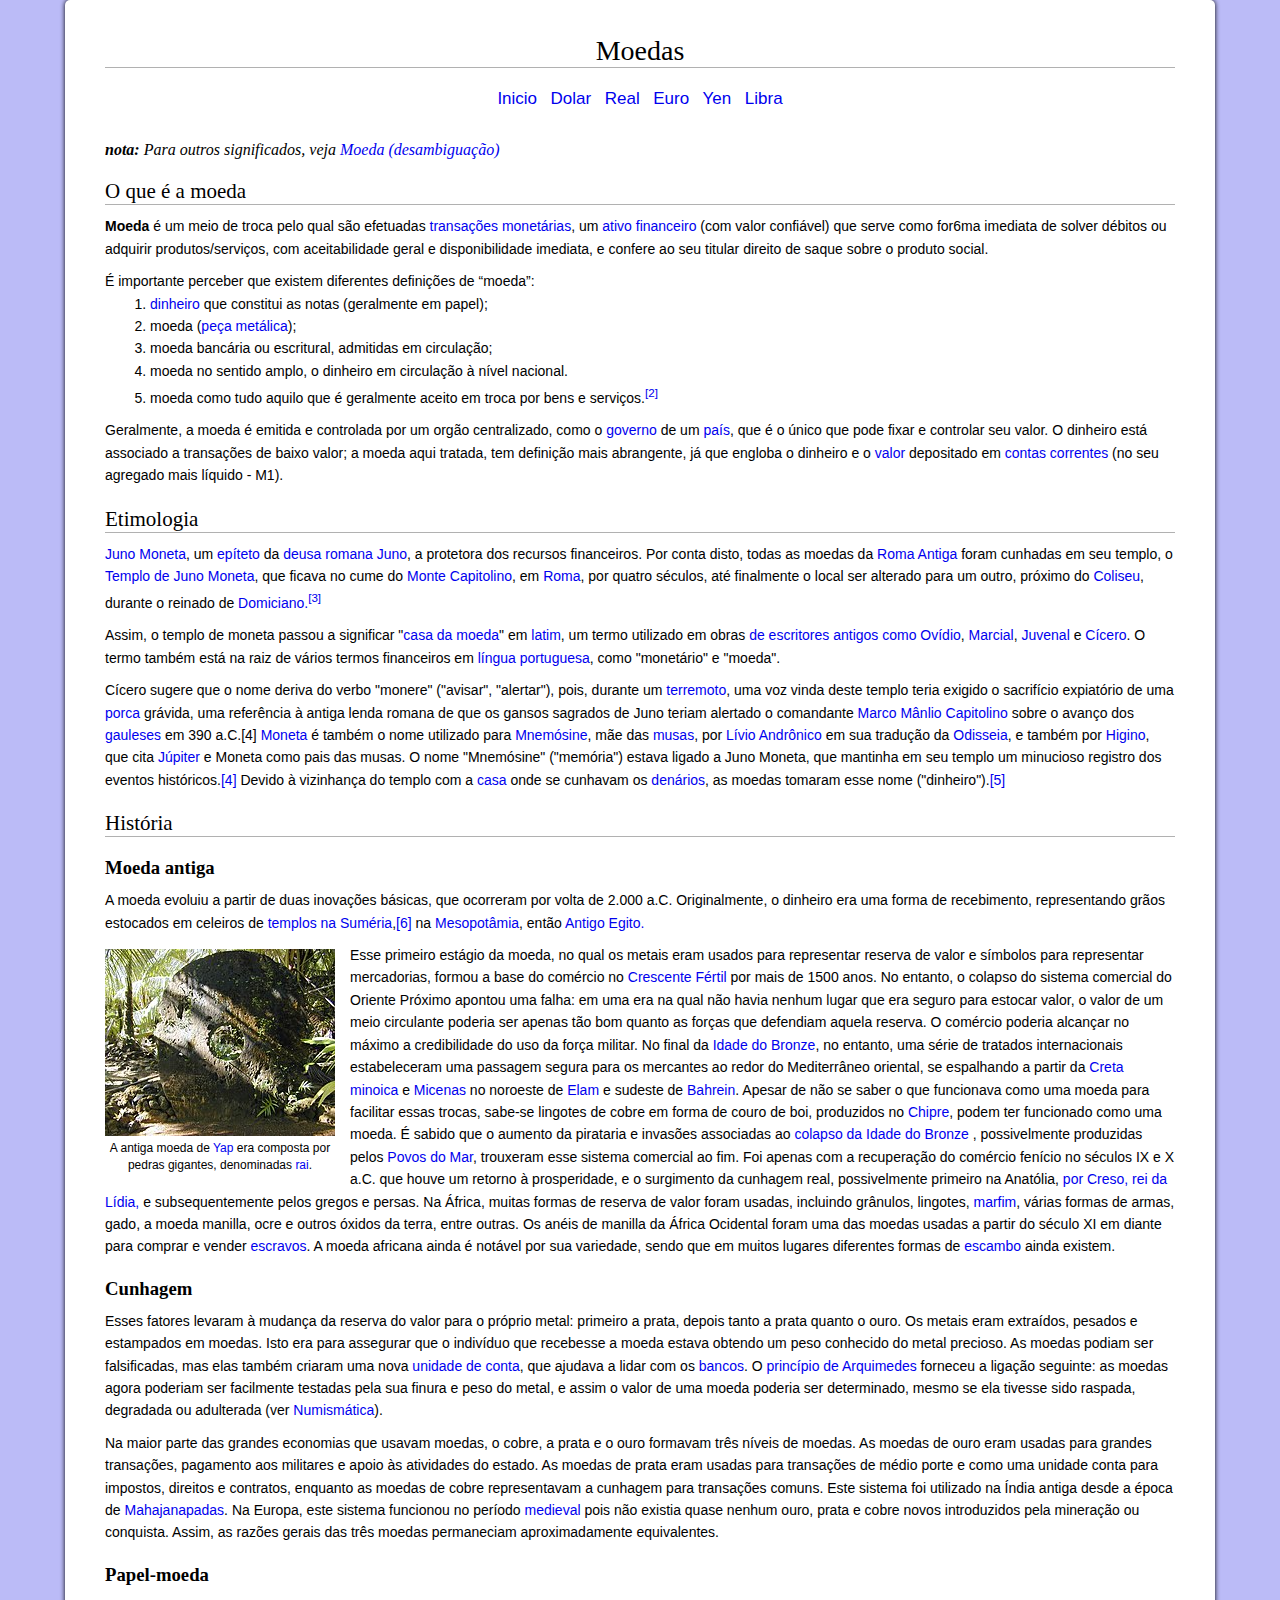
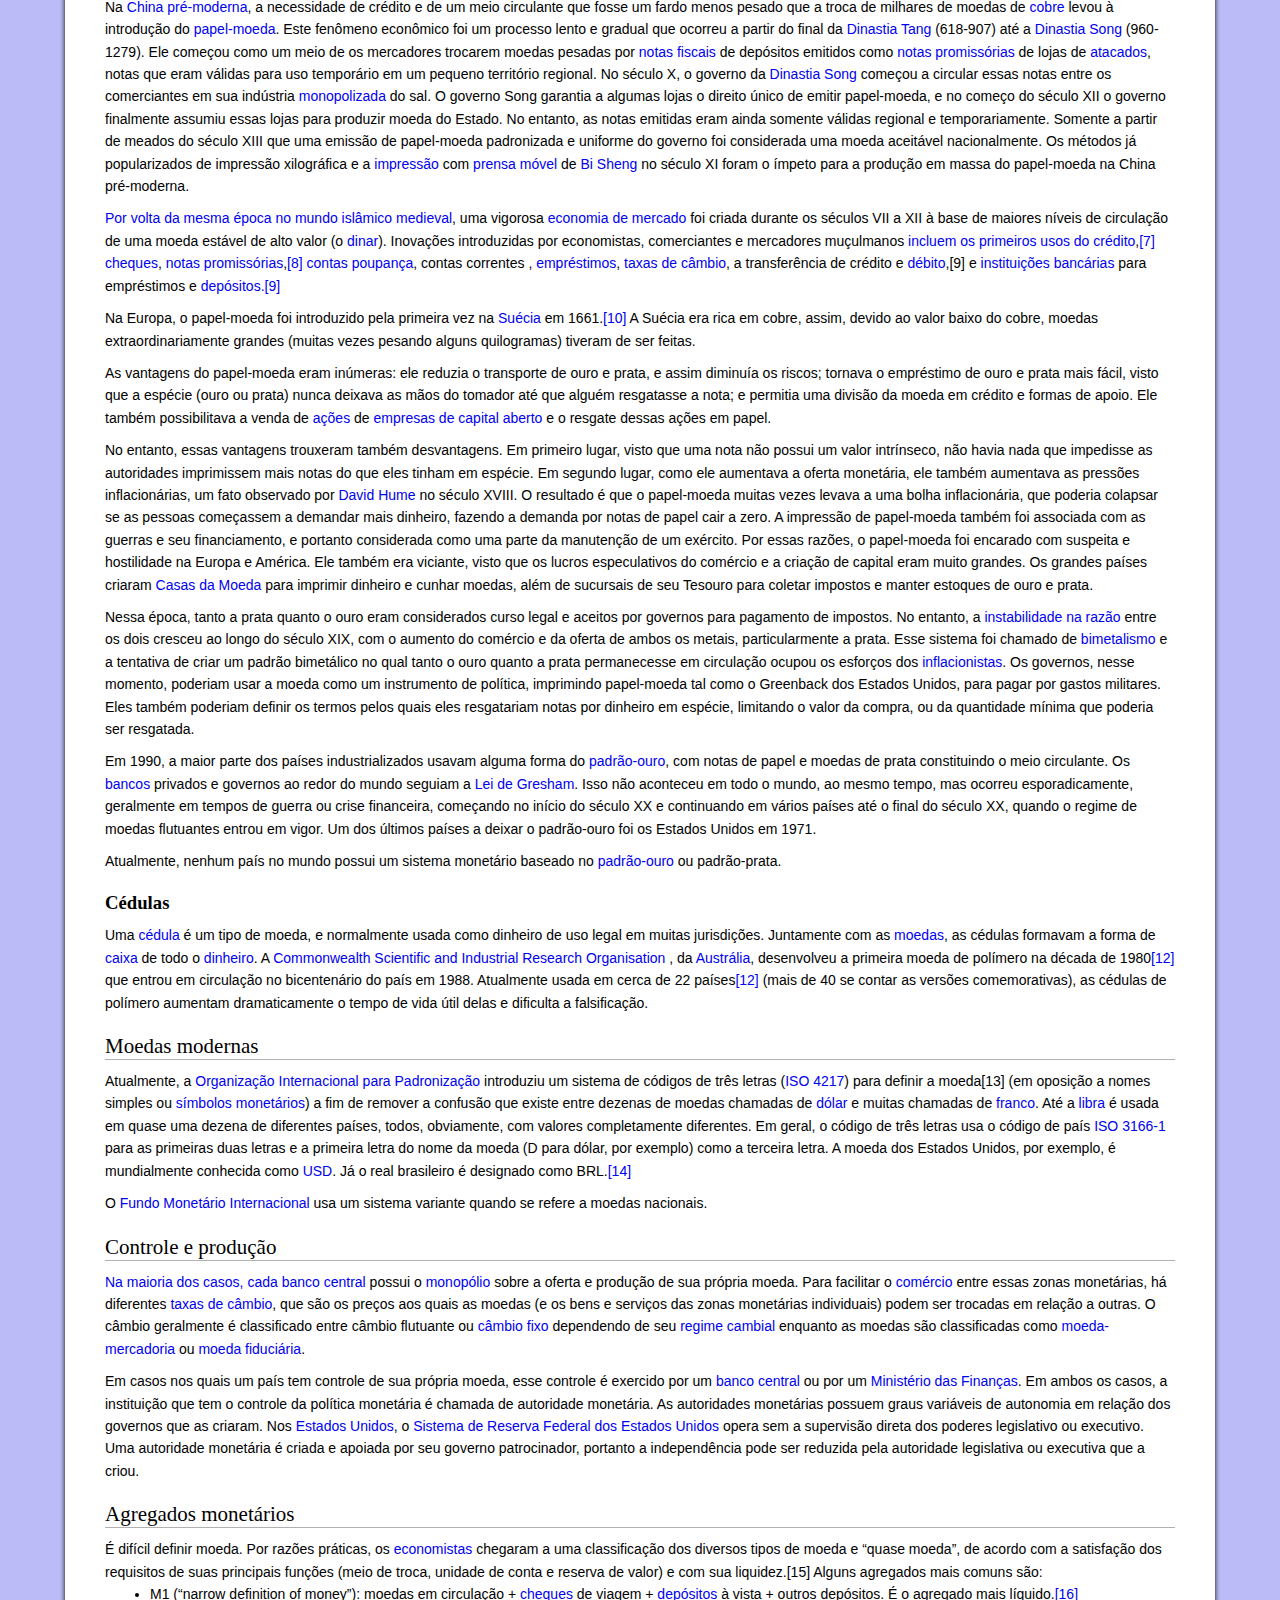
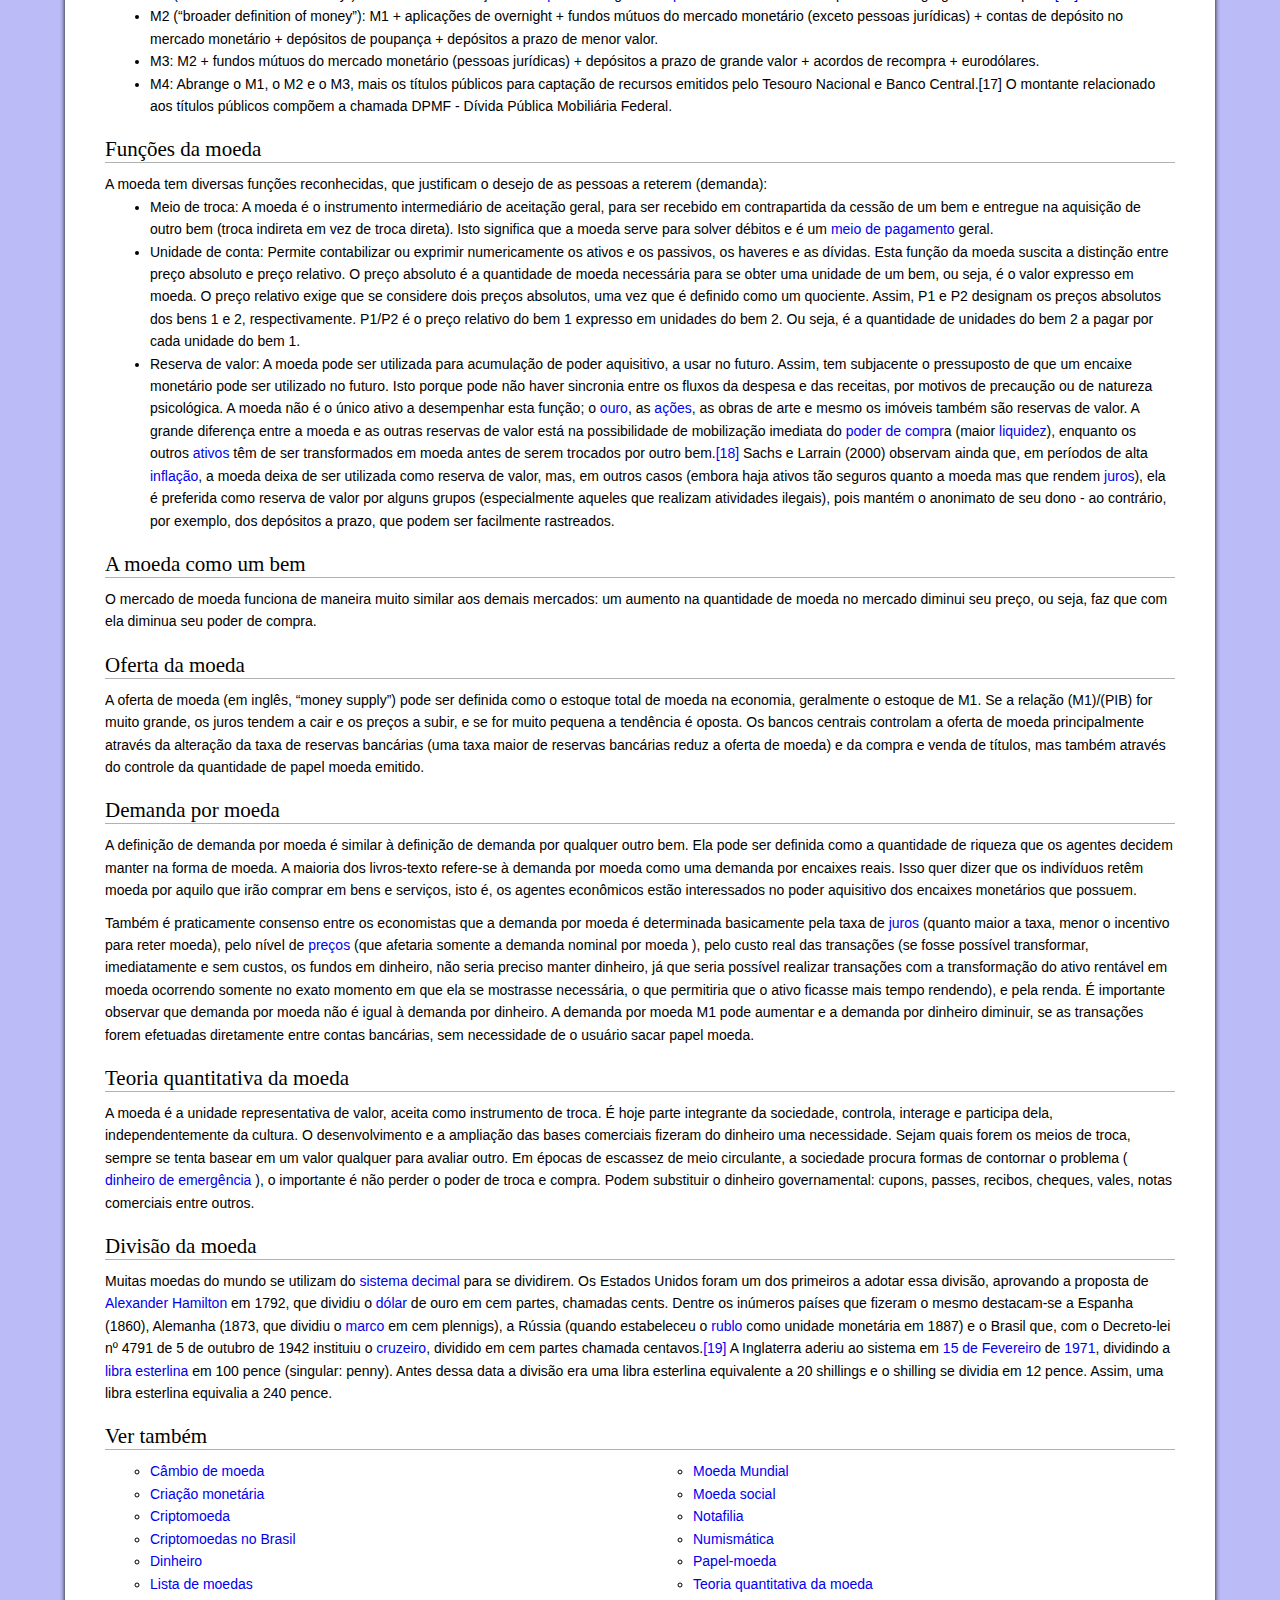
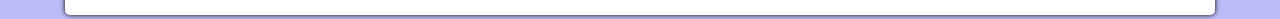
<file: index.html>
<!DOCTYPE html>
<html lang="PT-BR">

<head>
    <meta charset="UTF-8">
    <meta http-equiv="X-UA-Compatible" content="IE=edge">
    <meta name="viewport" content="width=device-width, initial-scale=1.0">
    <link rel="stylesheet"
        href="https://fonts.googleapis.com/css2?family=Material+Symbols+Outlined:opsz,wght,FILL,GRAD@48,400,0,0" />
    <link rel="stylesheet" href="css/index.css" screen="all">
    <link rel="stylesheet" href="css/mediaq.css">

    <title>Moedas</title>
</head>

<body onresize="mudarTamanho()">
    <main>
        <header>
            <h1>Moedas</h1>
            <span id="burguer" class="material-symbols-outlined" onclick="clickMenu()">
                menu
            </span>
    
            <menu id="menuheader">
                <ul>
                    <li><a href="#">Inicio</a></li>
                    <li><a href="#">Dolar</a></li>
                    <li><a href="#">Real</a></li>
                    <li><a href="euro.html">Euro</a></li>
                    <li><a href="#">Yen</a></li>
                    <li><a href="#">Libra</a></li>
                </ul>
            </menu>
        </header>
        
        <section>
            <article>
                <em><strong>nota: </strong>Para outros significados, veja <a href="#">Moeda (desambiguação)</a></em>

                <h2>O que é a moeda</h2>
                <p>
                    <strong>Moeda</strong> é um meio de troca pelo qual são efetuadas <a href="#">transações monetárias</a>, um <a
                        href="#">ativo financeiro</a> (com
                    valor confiável) que serve como for6ma imediata de solver débitos ou adquirir produtos/serviços, com
                    aceitabilidade geral e disponibilidade imediata, e confere ao seu titular direito de saque sobre
                    o produto social.
                </p>

                <p>É importante perceber que existem diferentes definições de “moeda”:</p>

                <ol id="definicoesmoeda">
                    <li><a href="#">dinheiro</a> que constitui as notas (geralmente em papel);</li>

                    <li>moeda (<a href="#">peça metálica</a>);</li>

                    <li>moeda bancária ou escritural, admitidas em circulação;</li>

                    <li>moeda no sentido amplo, o dinheiro em circulação à nível nacional.</li>

                    <li>moeda como tudo aquilo que é geralmente aceito em troca por bens e serviços.<a
                            href="#"><sup>[2]</sup></a></li>
                </ol>

                <p>
                    Geralmente, a moeda é emitida e controlada por um orgão centralizado, como o <a href="#">governo</a>
                    de um <a href="#">país</a>, que
                    é o único que pode fixar e controlar seu valor. O dinheiro está associado a transações de baixo
                    valor; a moeda aqui tratada, tem definição mais abrangente, já que engloba o dinheiro e o <a
                        href="#">valor</a>
                    depositado em <a href="#">contas correntes</a> (no seu agregado mais líquido - M1).
                </p>

                <h2>Etimologia</h2>

                <p>
                    <a href="#">Juno Moneta</a>, um <a href="#">epíteto</a> da <a href="#">deusa romana Juno</a>, a
                    protetora dos recursos financeiros. Por conta disto,
                    todas as moedas da <a href="#">Roma Antiga</a> foram cunhadas em seu templo, o <a href="#">Templo de
                        Juno Moneta</a>, que ficava no
                    cume do <a href="#">Monte Capitolino</a>, em <a href="#">Roma</a>, por quatro séculos, até finalmente
                    o local ser alterado para um
                    outro, próximo do <a href="#">Coliseu</a>, durante o reinado de <a
                        href="#">Domiciano.<sup>[3]</sup></a>
                </p>

                <p>
                    Assim, o templo de moneta passou a significar "<a href="#">casa da moeda</a>" em <a
                        href="#">latim</a>, um termo utilizado em obras
                    <a href="#">de escritores antigos como <a href="#">Ovídio</a>, <a href="#">Marcial</a>, <a
                            href="#">Juvenal</a> e <a href="#">Cícero</a>. O termo também está na raiz de vários</a>
                    termos financeiros em <a href="#">língua portuguesa</a>, como "monetário" e "moeda".
                </p>

                <p>
                    Cícero sugere que o nome deriva do verbo "monere" ("avisar", "alertar"), pois, durante um <a
                        href="#">terremoto</a>,
                    uma voz vinda deste templo teria exigido o sacrifício expiatório de uma <a href="#">porca</a>
                    grávida, uma
                    referência à antiga lenda romana de que os gansos sagrados de Juno teriam alertado o comandante
                    <a href="#">Marco Mânlio Capitolino</a> sobre o avanço dos <a href="#">gauleses</a> em 390 a.C.[4] <a
                        href="#">Moneta</a> é também o nome utilizado
                    para <a href="#">Mnemósine</a>, mãe das <a href="#">musas</a>, por <a href="#">Lívio Andrônico</a> em
                    sua tradução da <a href="#">Odisseia</a>, e também por <a href="#">Higino</a>,
                    que cita <a href="#">Júpiter</a> e Moneta como pais das musas. O nome "Mnemósine" ("memória") estava
                    ligado a Juno
                    Moneta, que mantinha em seu templo um minucioso registro dos eventos históricos.<a href="#">[4]</a>
                    Devido à
                    vizinhança do templo com a <a href="#">casa</a> onde se cunhavam os <a href="#">denários</a>, as
                    moedas tomaram esse nome
                    ("dinheiro").<a href="#">[5]</a>
                </p>

                <h2>História</h2>
                <h3>Moeda antiga</h3>

                <p>
                    A moeda evoluiu a partir de duas inovações básicas, que ocorreram por volta de 2.000 a.C.
                    Originalmente, o dinheiro era uma forma de recebimento, representando grãos estocados em celeiros de
                    <a href="#">templos na <a href="#">Suméria</a>,<a href="#">[6]</a> na <a href="#">Mesopotâmia</a>, então
                        <a href="#">Antigo Egito.</a></a>
                </p>


                <div class="img">
                    <figure>
                        <img src="imagens/Yap_Stone_Money.jpg" alt="">
                        <figcaption>A antiga moeda de <a href="#">Yap</a> era composta por pedras gigantes, denominadas
                            <a href="#">rai</a>.
                        </figcaption>
                    </figure>
                </div>

                <p>
                    Esse primeiro estágio da moeda, no qual os metais eram usados para representar reserva de valor e
                    símbolos para representar mercadorias, formou a base do comércio no <a href="#">Crescente Fértil</a>
                    por mais de
                    1500 anos. No entanto, o colapso do sistema comercial do Oriente Próximo apontou uma falha: em uma
                    era na qual não havia nenhum lugar que era seguro para estocar valor, o valor de um meio circulante
                    poderia ser apenas tão bom quanto as forças que defendiam aquela reserva. O comércio poderia
                    alcançar no máximo a credibilidade do uso da força militar. No final da <a href="#">Idade do
                        Bronze</a>, no entanto,
                    uma série de tratados internacionais estabeleceram uma passagem segura para os mercantes ao redor do
                    Mediterrâneo oriental, se espalhando a partir da <a href="#">Creta minoica</a> e <a
                        href="#">Micenas</a> no noroeste de <a href="#">Elam</a> e
                    sudeste de <a href="#">Bahrein</a>. Apesar de não se saber o que funcionava como uma moeda para
                    facilitar essas
                    trocas, sabe-se lingotes de cobre em forma de couro de boi, produzidos no <a href="#">Chipre</a>,
                    podem ter
                    funcionado como uma moeda. É sabido que o aumento da pirataria e invasões associadas ao <a href="#">
                        colapso da
                        Idade do Bronze
                    </a>, possivelmente produzidas pelos <a href="#">Povos do Mar</a>, trouxeram esse sistema comercial
                    ao
                    fim. Foi apenas com a recuperação do comércio fenício no séculos IX e X a.C. que houve um retorno à
                    prosperidade, e o surgimento da cunhagem real, possivelmente primeiro na Anatólia, <a href="#">
                        por Creso, rei da
                        Lídia,
                    </a> e subsequentemente pelos gregos e persas. Na África, muitas formas de reserva de valor foram
                    usadas, incluindo grânulos, lingotes, <a href="#">marfim</a>, várias formas de armas, gado, a moeda
                    manilla, ocre e
                    outros óxidos da terra, entre outras. Os anéis de manilla da África Ocidental foram uma das moedas
                    usadas a partir do século XI em diante para comprar e vender <a href="#">escravos</a>. A moeda
                    africana ainda é
                    notável por sua variedade, sendo que em muitos lugares diferentes formas de <a href="#">escambo</a>
                    ainda existem.
                </p>


                <h3>Cunhagem</h3>

                <p>
                    Esses fatores levaram à mudança da reserva do valor para o próprio metal: primeiro a prata, depois
                    tanto a prata quanto o ouro. Os metais eram extraídos, pesados e estampados em moedas. Isto era para
                    assegurar que o indivíduo que recebesse a moeda estava obtendo um peso conhecido do metal precioso.
                    As moedas podiam ser falsificadas, mas elas também criaram uma nova <a href="#">unidade de conta</a>,
                    que ajudava a
                    lidar com os <a href="#">bancos</a>. O <a href="#">princípio de Arquimedes</a> forneceu a ligação
                    seguinte: as moedas agora poderiam
                    ser facilmente testadas pela sua finura e peso do metal, e assim o valor de uma moeda poderia ser
                    determinado, mesmo se ela tivesse sido raspada, degradada ou adulterada (ver <a
                        href="#">Numismática</a>).
                </p>

                <p>
                    Na maior parte das grandes economias que usavam moedas, o cobre, a prata e o ouro formavam três
                    níveis de moedas. As moedas de ouro eram usadas para grandes transações, pagamento aos militares e
                    apoio às atividades do estado. As moedas de prata eram usadas para transações de médio porte e como
                    uma unidade conta para impostos, direitos e contratos, enquanto as moedas de cobre representavam a
                    cunhagem para transações comuns. Este sistema foi utilizado na Índia antiga desde a época de
                    <a href="#">Mahajanapadas</a>. Na Europa, este sistema funcionou no período <a href="#">medieval</a>
                    pois não existia quase nenhum
                    ouro, prata e cobre novos introduzidos pela mineração ou conquista. Assim, as razões gerais das três
                    moedas permaneciam aproximadamente equivalentes.
                </p>

                <h3>Papel-moeda</h3>


                <p>
                    Na <a href="#">China pré-moderna</a>, a necessidade de crédito e de um meio circulante que fosse um
                    fardo menos
                    pesado que a troca de milhares de moedas de <a href="#">cobre</a> levou à introdução do <a
                        href="#">papel-moeda</a>. Este fenômeno
                    econômico foi um processo lento e gradual que ocorreu a partir do final da <a href="#">Dinastia
                        Tang</a> (618-907)
                    até a <a href="#">Dinastia Song</a> (960-1279). Ele começou como um meio de os mercadores trocarem
                    moedas pesadas
                    por <a href="#">notas fiscais</a> de depósitos emitidos como <a href="#">notas promissórias</a> de
                    lojas de <a href="#">atacados</a>, notas que eram
                    válidas para uso temporário em um pequeno território regional. No século X, o governo da <a href="#">
                        Dinastia
                        Song
                    </a> começou a circular essas notas entre os comerciantes em sua indústria <a
                        href="#">monopolizada</a> do sal. O
                    governo Song garantia a algumas lojas o direito único de emitir papel-moeda, e no começo do século
                    XII o governo finalmente assumiu essas lojas para produzir moeda do Estado. No entanto, as notas
                    emitidas eram ainda somente válidas regional e temporariamente. Somente a partir de meados do século
                    XIII que uma emissão de papel-moeda padronizada e uniforme do governo foi considerada uma moeda
                    aceitável nacionalmente. Os métodos já popularizados de impressão xilográfica e a <a
                        href="#">impressão</a> com
                    <a href="#">prensa móvel</a> de <a href="#">Bi Sheng</a> no século XI foram o ímpeto para a produção
                    em massa do papel-moeda na
                    China pré-moderna.
                </p>

                <p>
                    <a href="#">Por volta da mesma época no <a href="#">mundo islâmico medieval</a>, uma vigorosa <a
                            href="#">economia de mercado</a> foi criada</a>
                    durante os séculos VII a XII à base de maiores níveis de circulação de uma moeda estável de alto
                    valor (o <a href="#">dinar</a>). Inovações introduzidas por economistas, comerciantes e mercadores
                    muçulmanos
                    <a href="#">incluem os primeiros usos do <a href="#">crédito</a>,<a href="#">[7]</a> <a
                            href="#">cheques</a>, <a href="#">notas promissórias</a>,<a href="#">[8]</a> <a href="#">contas
                            poupança</a>, <a href="#"></a>
                        contas
                        correntes
                    </a>, <a href="#">empréstimos</a>, <a href="#">taxas de câmbio</a>, a transferência de crédito e <a
                        href="#">débito</a>,[9] e <a href="#">
                        instituições
                        bancárias
                    </a> para empréstimos e <a href="#">depósitos.[9]</a>
                </p>

                <p>
                    Na Europa, o papel-moeda foi introduzido pela primeira vez na <a href="#">Suécia</a> em 1661.<a
                        href="#">[10]</a> A Suécia era rica
                    em cobre, assim, devido ao valor baixo do cobre, moedas extraordinariamente grandes (muitas vezes
                    pesando alguns quilogramas) tiveram de ser feitas.
                </p>

                <p>
                    As vantagens do papel-moeda eram inúmeras: ele reduzia o transporte de ouro e prata, e assim
                    diminuía os riscos; tornava o empréstimo de ouro e prata mais fácil, visto que a espécie (ouro ou
                    prata) nunca deixava as mãos do tomador até que alguém resgatasse a nota; e permitia uma divisão da
                    moeda em crédito e formas de apoio. Ele também possibilitava a venda de <a href="#">ações</a> de <a
                        href="#">
                        empresas de capital
                        aberto
                    </a> e o resgate dessas ações em papel.
                </p>

                <p>
                    No entanto, essas vantagens trouxeram também desvantagens. Em primeiro lugar, visto que uma nota não
                    possui um valor intrínseco, não havia nada que impedisse as autoridades imprimissem mais notas do
                    que eles tinham em espécie. Em segundo lugar, como ele aumentava a oferta monetária, ele também
                    aumentava as pressões inflacionárias, um fato observado por <a href="#">David Hume</a> no século
                    XVIII. O resultado
                    é que o papel-moeda muitas vezes levava a uma bolha inflacionária, que poderia colapsar se as
                    pessoas começassem a demandar mais dinheiro, fazendo a demanda por notas de papel cair a zero. A
                    impressão de papel-moeda também foi associada com as guerras e seu financiamento, e portanto
                    considerada como uma parte da manutenção de um exército. Por essas razões, o papel-moeda foi
                    encarado com suspeita e hostilidade na Europa e América. Ele também era viciante, visto que os
                    lucros especulativos do comércio e a criação de capital eram muito grandes. Os grandes países
                    criaram <a href="#">Casas da Moeda</a> para imprimir dinheiro e cunhar moedas, além de sucursais de
                    seu Tesouro para
                    coletar impostos e manter estoques de ouro e prata.
                </p>

                <p>
                    Nessa época, tanto a prata quanto o ouro eram considerados curso legal e aceitos por governos para
                    pagamento de impostos. No entanto, a <a href="#">instabilidade na razão</a> entre os dois cresceu ao
                    longo do século
                    XIX, com o aumento do comércio e da oferta de ambos os metais, particularmente a prata. Esse sistema
                    foi chamado de <a href="#">bimetalismo</a> e a tentativa de criar um padrão bimetálico no qual tanto
                    o ouro quanto a
                    prata permanecesse em circulação ocupou os esforços dos <a href="#">inflacionistas</a>. Os governos,
                    nesse momento,
                    poderiam usar a moeda como um instrumento de política, imprimindo papel-moeda tal como o Greenback
                    dos Estados Unidos, para pagar por gastos militares. Eles também poderiam definir os termos pelos
                    quais eles resgatariam notas por dinheiro em espécie, limitando o valor da compra, ou da quantidade
                    mínima que poderia ser resgatada.
                </p>

                <p>
                    Em 1990, a maior parte dos países industrializados usavam alguma forma do <a
                        href="#">padrão-ouro</a>, com notas de
                    papel e moedas de prata constituindo o meio circulante. Os <a href="#">bancos</a> privados e governos
                    ao redor do
                    mundo seguiam a <a href="#">Lei de Gresham</a>. Isso não aconteceu em todo o mundo, ao mesmo tempo,
                    mas ocorreu
                    esporadicamente, geralmente em tempos de guerra ou crise financeira, começando no início do século
                    XX e continuando em vários países até o final do século XX, quando o regime de moedas flutuantes
                    entrou em vigor. Um dos últimos países a deixar o padrão-ouro foi os Estados Unidos em 1971.
                </p>

                <p>
                    Atualmente, nenhum país no mundo possui um sistema monetário baseado no <a href="#">padrão-ouro</a>
                    ou padrão-prata.
                </p>

                <h3>Cédulas</h3>
                <p>
                    Uma <a href="#">cédula</a> é um tipo de moeda, e normalmente usada como dinheiro de uso legal em
                    muitas jurisdições.
                    Juntamente com as <a href="#">moedas</a>, as cédulas formavam a forma de <a href="#">caixa</a> de todo
                    o <a href="#">dinheiro</a>. A <a href="#">
                        Commonwealth
                        Scientific and Industrial Research Organisation
                    </a>, da <a href="#">Austrália</a>, desenvolveu a primeira moeda de
                    polímero na década de 1980<a href="#">[12]</a> que entrou em circulação no bicentenário do país em
                    1988. Atualmente
                    usada em cerca de 22 países<a href="#">[12]</a> (mais de 40 se contar as versões comemorativas), as
                    cédulas de
                    polímero aumentam dramaticamente o tempo de vida útil delas e dificulta a falsificação.
                </p>

                <h2>Moedas modernas</h2>

                <p>
                    Atualmente, a <a href="#">Organização Internacional para Padronização</a> introduziu um sistema de
                    códigos de três
                    letras (<a href="#">ISO 4217</a>) para definir a moeda[13] (em oposição a nomes simples ou <a
                        href="#">símbolos monetários</a>) a
                    fim de remover a confusão que existe entre dezenas de moedas chamadas de <a href="#">dólar</a> e
                    muitas chamadas de
                    <a href="#">franco</a>. Até a <a href="#">libra</a> é usada em quase uma dezena de diferentes países,
                    todos, obviamente, com valores
                    completamente diferentes. Em geral, o código de três letras usa o código de país <a href="#">ISO
                        3166-1</a> para as
                    primeiras duas letras e a primeira letra do nome da moeda (D para dólar, por exemplo) como a
                    terceira letra. A moeda dos Estados Unidos, por exemplo, é mundialmente conhecida como <a
                        href="#">USD</a>. Já o
                    real brasileiro é designado como BRL.<a href="#">[14]</a>
                </p>

                <p>
                    O <a href="#">Fundo Monetário Internacional</a> usa um sistema variante quando se refere a moedas
                    nacionais.
                </p>


                <h2>Controle e produção</h2>
                <p>
                    <a href="#">Na maioria dos casos, cada <a href="#">banco central</a> possui o <a href="#">monopólio</a>
                        sobre a oferta e produção de sua própria</a>
                    moeda. Para facilitar o <a href="#">comércio</a> entre essas zonas monetárias, há diferentes <a
                        href="#">taxas de câmbio</a>, que
                    são os preços aos quais as moedas (e os bens e serviços das zonas monetárias individuais) podem ser
                    trocadas em relação a outras. O câmbio geralmente é classificado entre câmbio flutuante ou <a
                        href="#">
                        câmbio
                        fixo
                    </a> dependendo de seu <a href="#">regime cambial</a> enquanto as moedas são classificadas como <a
                        href="#">moeda-mercadoria</a> ou
                    <a href="#">moeda fiduciária</a>.
                </p>

                <p>
                    Em casos nos quais um país tem controle de sua própria moeda, esse controle é exercido por um <a
                        href="#">
                        banco
                        central
                    </a> ou por um <a href="#">Ministério das Finanças</a>. Em ambos os casos, a instituição que tem o
                    controle da
                    política monetária é chamada de autoridade monetária. As autoridades monetárias possuem graus
                    variáveis de autonomia em relação dos governos que as criaram. Nos <a href="#">Estados Unidos</a>, o
                    <a href="#">
                        Sistema de
                        Reserva Federal dos Estados Unidos
                    </a> opera sem a supervisão direta dos poderes legislativo ou
                    executivo. Uma autoridade monetária é criada e apoiada por seu governo patrocinador, portanto a
                    independência pode ser reduzida pela autoridade legislativa ou executiva que a criou.
                </p>

                <h2>Agregados monetários</h2>

                <p>
                    É difícil definir moeda. Por razões práticas, os <a href="#">economistas</a> chegaram a uma
                    classificação dos
                    diversos tipos de moeda e “quase moeda”, de acordo com a satisfação dos requisitos de suas
                    principais funções (meio de troca, unidade de conta e reserva de valor) e com sua liquidez.[15]
                    Alguns agregados mais comuns são:
                </p>

                <ul>
                    <li>
                        M1 (“narrow definition of money”): moedas em circulação + <a href="#">cheques</a> de viagem + <a
                            href="#">depósitos</a> à vista +
                        outros depósitos. É o agregado mais líquido.<a href="#">[16]</a>
                    </li>

                    <li>
                        M2 (“broader definition of money”): M1 + aplicações de overnight + fundos mútuos do mercado
                        monetário (exceto pessoas jurídicas) + contas de depósito no mercado monetário + depósitos de
                        poupança + depósitos a prazo de menor valor.
                    </li>

                    <li>
                        M3: M2 + fundos mútuos do mercado monetário (pessoas jurídicas) + depósitos a prazo de grande
                        valor
                        + acordos de recompra + eurodólares.
                    </li>

                    <li>
                        M4: Abrange o M1, o M2 e o M3, mais os títulos públicos para captação de recursos emitidos pelo
                        Tesouro Nacional e Banco Central.[17] O montante relacionado aos títulos públicos compõem a
                        chamada
                        DPMF - Dívida Pública Mobiliária Federal.
                    </li>
                </ul>

                <h2>Funções da moeda</h2>
                <p>
                    A moeda tem diversas funções reconhecidas, que justificam o desejo de as pessoas a reterem
                    (demanda):
                </p>

                <ul>
                    <li>
                        Meio de troca: A moeda é o instrumento intermediário de aceitação geral, para ser recebido em
                        contrapartida da cessão de um bem e entregue na aquisição de outro bem (troca indireta em vez de
                        troca direta). Isto significa que a moeda serve para solver débitos e é um <a href="#">meio de
                            pagamento</a> geral.
                    </li>

                    <li>
                        Unidade de conta: Permite contabilizar ou exprimir numericamente os ativos e os passivos, os
                        haveres
                        e as dívidas.
                        Esta função da moeda suscita a distinção entre preço absoluto e preço relativo. O preço absoluto
                        é a
                        quantidade de moeda necessária para se obter uma unidade de um bem, ou seja, é o valor expresso
                        em
                        moeda. O preço relativo exige que se considere dois preços absolutos, uma vez que é definido
                        como um
                        quociente. Assim, P1 e P2 designam os preços absolutos dos bens 1 e 2, respectivamente. P1/P2 é
                        o
                        preço relativo do bem 1 expresso em unidades do bem 2. Ou seja, é a quantidade de unidades do
                        bem 2
                        a pagar por cada unidade do bem 1.
                    </li>

                    <li>
                        Reserva de valor: A moeda pode ser utilizada para acumulação de poder aquisitivo, a usar no
                        futuro.
                        Assim, tem subjacente o pressuposto de que um encaixe monetário pode ser utilizado no futuro.
                        Isto
                        porque pode não haver sincronia entre os fluxos da despesa e das receitas, por motivos de
                        precaução
                        ou de natureza psicológica. A moeda não é o único ativo a desempenhar esta função; o <a
                            href="#">ouro</a>, as <a href="#">ações</a>,
                        as obras de arte e mesmo os imóveis também são reservas de valor. A grande diferença entre a
                        moeda e
                        as outras reservas de valor está na possibilidade de mobilização imediata do <a href="#">poder de
                            compr</a>a (maior
                        <a href="#">liquidez</a>), enquanto os outros <a href="#">ativos</a> têm de ser transformados em
                        moeda antes de serem trocados por
                        outro bem.<a href="#">[18]</a>
                        Sachs e Larrain (2000) observam ainda que, em períodos de alta <a href="#">inflação</a>, a moeda
                        deixa de ser
                        utilizada como reserva de valor, mas, em outros casos (embora haja ativos tão seguros quanto a
                        moeda
                        mas que rendem <a href="#">juros</a>), ela é preferida como reserva de valor por alguns grupos
                        (especialmente
                        aqueles que realizam atividades ilegais), pois mantém o anonimato de seu dono - ao contrário,
                        por
                        exemplo, dos depósitos a prazo, que podem ser facilmente rastreados.
                    </li>
                </ul>

                <h2>A moeda como um bem</h2>
                <p>
                    O mercado de moeda funciona de maneira muito similar aos demais mercados: um aumento na quantidade
                    de moeda no mercado diminui seu preço, ou seja, faz que com ela diminua seu poder de compra.
                </p>

                <h2>Oferta da moeda</h2>
                <p>
                    A oferta de moeda (em inglês, “money supply”) pode ser definida como o estoque total de moeda na
                    economia, geralmente o estoque de M1. Se a relação (M1)/(PIB) for muito grande, os juros tendem a
                    cair e os preços a subir, e se for muito pequena a tendência é oposta. Os bancos centrais controlam
                    a oferta de moeda principalmente através da alteração da taxa de reservas bancárias (uma taxa maior
                    de reservas bancárias reduz a oferta de moeda) e da compra e venda de títulos, mas também através do
                    controle da quantidade de papel moeda emitido.
                </p>

                <h2>Demanda por moeda</h2>

                <p>
                    A definição de demanda por moeda é similar à definição de demanda por qualquer outro bem. Ela pode
                    ser definida como a quantidade de riqueza que os agentes decidem manter na forma de moeda. A maioria
                    dos livros-texto refere-se à demanda por moeda como uma demanda por encaixes reais. Isso quer dizer
                    que os indivíduos retêm moeda por aquilo que irão comprar em bens e serviços, isto é, os agentes
                    econômicos estão interessados no poder aquisitivo dos encaixes monetários que possuem.
                </p>

                <p>
                    Também é praticamente consenso entre os economistas que a demanda por moeda é determinada
                    basicamente pela taxa de <a href="#">juros</a> (quanto maior a taxa, menor o incentivo para reter
                    moeda), pelo nível
                    de <a href="#">preços</a> (que afetaria somente a demanda nominal por moeda ), pelo custo real das
                    transações (se
                    fosse possível transformar, imediatamente e sem custos, os fundos em dinheiro, não seria preciso
                    manter dinheiro, já que seria possível realizar transações com a transformação do ativo rentável em
                    moeda ocorrendo somente no exato momento em que ela se mostrasse necessária, o que permitiria que o
                    ativo ficasse mais tempo rendendo), e pela renda. É importante observar que demanda por moeda não é
                    igual à demanda por dinheiro. A demanda por moeda M1 pode aumentar e a demanda por dinheiro
                    diminuir, se as transações forem efetuadas diretamente entre contas bancárias, sem necessidade de o
                    usuário sacar papel moeda.
                </p>

                <h2>Teoria quantitativa da moeda</h2>
                <p>
                    A moeda é a unidade representativa de valor, aceita como instrumento de troca. É hoje parte
                    integrante da sociedade, controla, interage e participa dela, independentemente da cultura. O
                    desenvolvimento e a ampliação das bases comerciais fizeram do dinheiro uma necessidade. Sejam quais
                    forem os meios de troca, sempre se tenta basear em um valor qualquer para avaliar outro. Em épocas
                    de escassez de meio circulante, a sociedade procura formas de contornar o problema (<a href="#">
                        dinheiro de
                        emergência
                    </a>), o importante é não perder o poder de troca e compra. Podem substituir o dinheiro
                    governamental: cupons, passes, recibos, cheques, vales, notas comerciais entre outros.
                </p>

                <h2>Divisão da moeda</h2>
                <p>
                    Muitas moedas do mundo se utilizam do <a href="#">sistema decimal</a> para se dividirem. Os Estados
                    Unidos foram um
                    dos primeiros a adotar essa divisão, aprovando a proposta de <a href="#">Alexander Hamilton</a> em
                    1792, que dividiu
                    o <a href="#">dólar</a> de ouro em cem partes, chamadas cents. Dentre os inúmeros países que fizeram
                    o mesmo
                    destacam-se a Espanha (1860), Alemanha (1873, que dividiu o <a href="#">marco</a> em cem plennigs), a
                    Rússia (quando
                    estabeleceu o <a href="#">rublo</a> como unidade monetária em 1887) e o Brasil que, com o Decreto-lei
                    nº 4791 de 5
                    de outubro de 1942 instituiu o <a href="#">cruzeiro</a>, dividido em cem partes chamada centavos.<a
                        href="#">[19]</a> A Inglaterra
                    aderiu ao sistema em <a href="#">15 de Fevereiro</a> de <a href="#">1971</a>, dividindo a <a
                        href="#">libra esterlina</a> em 100 pence (singular:
                    penny). Antes dessa data a divisão era uma libra esterlina equivalente a 20 shillings e o shilling
                    se dividia em 12 pence. Assim, uma libra esterlina equivalia a 240 pence.
                </p>
            </article>

            <aside>
                <h2>Ver também</h2>
                <menu>
                    <ul>
                        <li><a href="#">Câmbio de moeda</a></li>
                        <li><a href="#">Criação monetária</a></li>
                        <li><a href="#">Criptomoeda</a></li>
                        <li><a href="#">Criptomoedas no Brasil</a></li>
                        <li><a href="#">Dinheiro</a></li>
                        <li><a href="#">Lista de moedas</a></li>
                        <li><a href="#">Moeda Mundial</a></li>
                        <li><a href="#">Moeda social</a></li>
                        <li><a href="#">Notafilia</a></li>
                        <li><a href="#">Numismática</a></li>
                        <li><a href="#">Papel-moeda</a></li>
                        <li><a href="#">Teoria quantitativa da moeda</a></li>
                    </ul>
                </menu>
            </aside>

        </section>
    </main>

    <footer>
        <p>Criado por <a href="#">Victor Cardoso</a></p>
    </footer>

    <script src="js/index.js" type="text/javascript"></script>
</body>

</html>
</file>
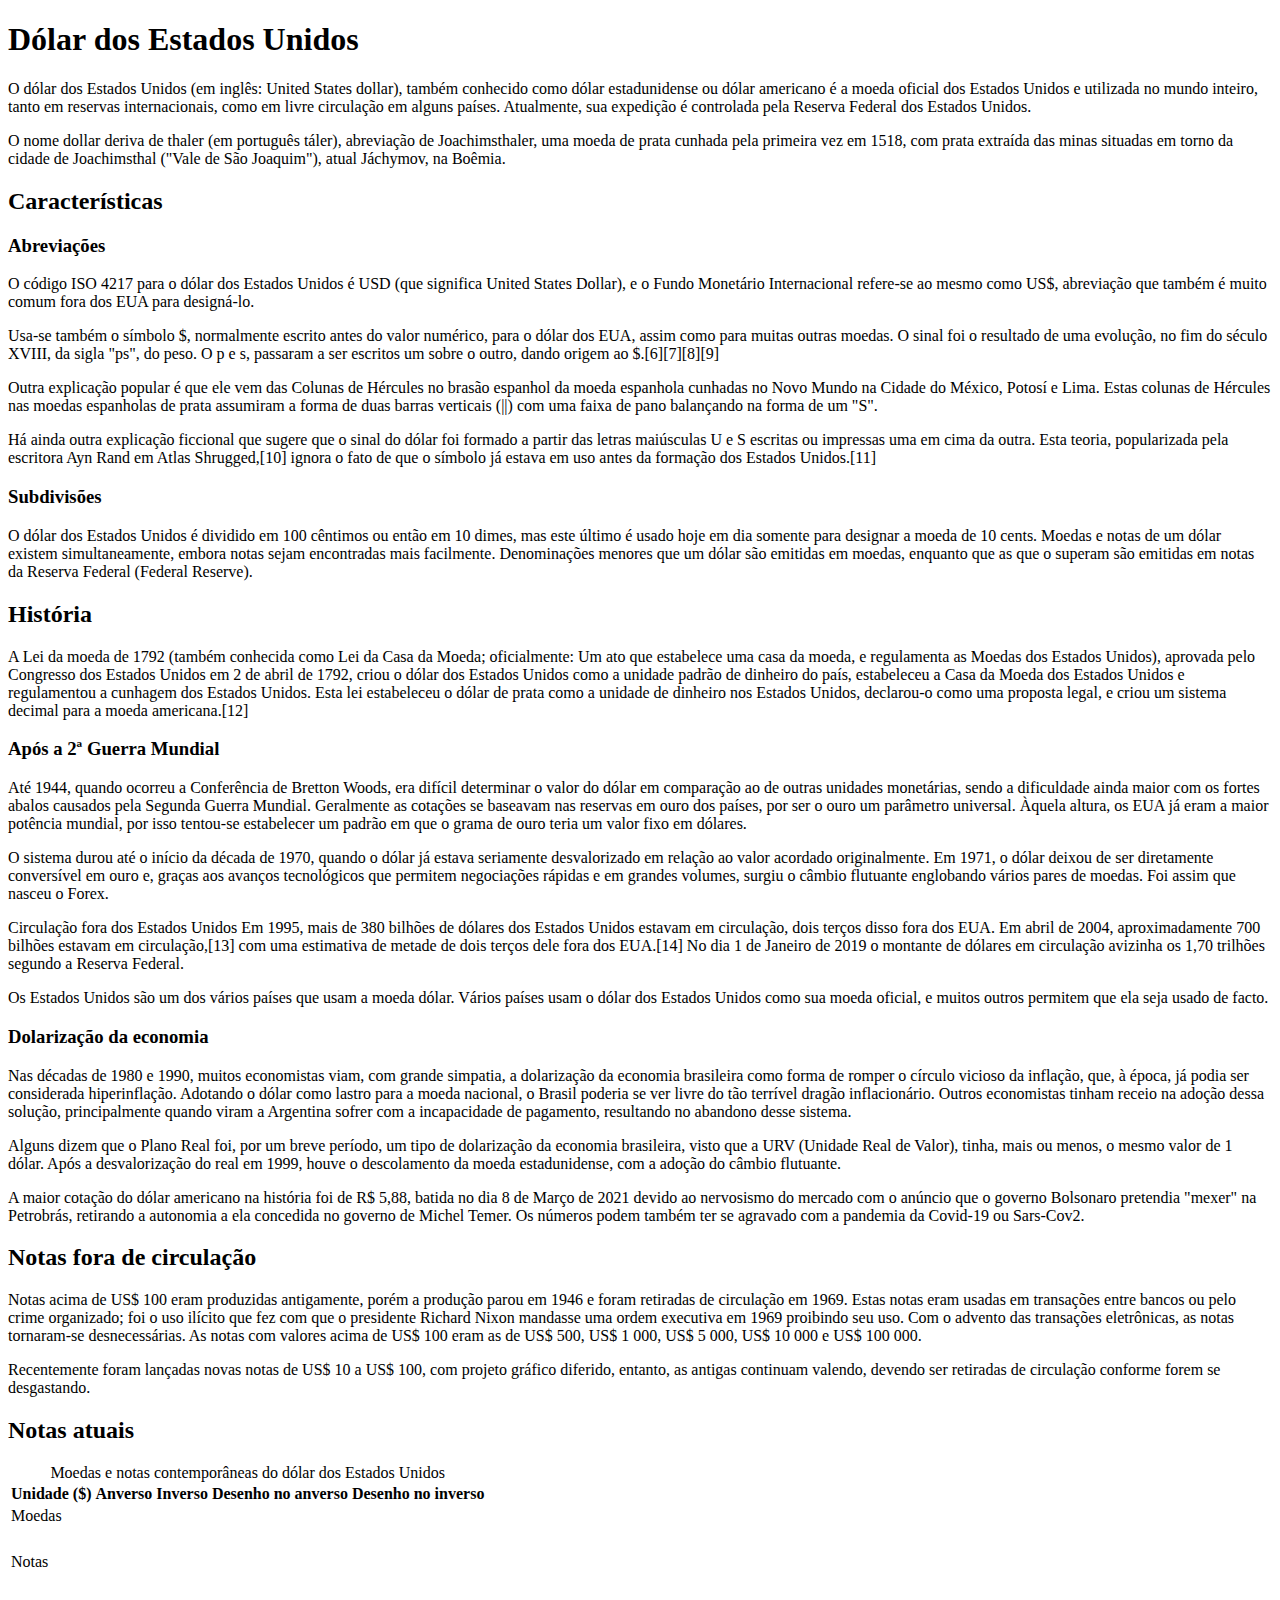
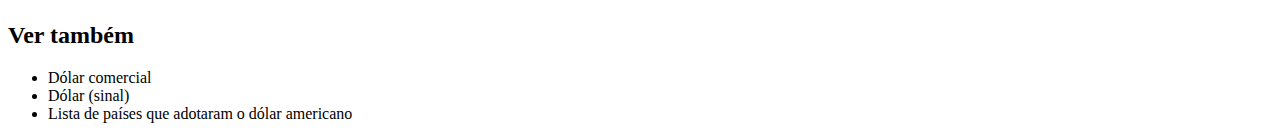
<file: dolar.html>
<!DOCTYPE html>
<html lang="PT-BR">

<head>
    <meta charset="UTF-8">
    <meta http-equiv="X-UA-Compatible" content="IE=edge">
    <meta name="viewport" content="width=device-width, initial-scale=1.0">
    <title>Dolar Estadunidense</title>
</head>

<body>
    <main>
        <header>
            <h1>Dólar dos Estados Unidos</h1>
        </header>

        <section>
            <article>
                <p>O dólar dos Estados Unidos (em inglês: United States dollar), também conhecido como dólar
                    estadunidense ou dólar americano é a moeda oficial dos Estados Unidos e utilizada no mundo inteiro,
                    tanto em reservas internacionais, como em livre circulação em alguns países. Atualmente, sua
                    expedição é controlada pela Reserva Federal dos Estados Unidos.</p>

                <p>O nome dollar deriva de thaler (em português táler), abreviação de Joachimsthaler, uma moeda de prata
                    cunhada pela primeira vez em 1518, com prata extraída das minas situadas em torno da cidade de
                    Joachimsthal ("Vale de São Joaquim"), atual Jáchymov, na Boêmia.</p>

                <h2>Características</h2>

                <h3>Abreviações</h3>

                <p>
                    O código ISO 4217 para o dólar dos Estados Unidos é USD (que significa United States Dollar), e o
                    Fundo
                    Monetário Internacional refere-se ao mesmo como US$, abreviação que também é muito comum fora dos
                    EUA
                    para designá-lo.
                </p>

                <p>
                    Usa-se também o símbolo $, normalmente escrito antes do valor numérico, para o dólar dos EUA, assim
                    como
                    para muitas outras moedas. O sinal foi o resultado de uma evolução, no fim do século XVIII, da sigla
                    "ps", do peso. O p e s, passaram a ser escritos um sobre o outro, dando origem ao $.[6][7][8][9]
                </p>

                <p>
                    Outra explicação popular é que ele vem das Colunas de Hércules no brasão espanhol da moeda espanhola
                    cunhadas no Novo Mundo na Cidade do México, Potosí e Lima. Estas colunas de Hércules nas moedas
                    espanholas de prata assumiram a forma de duas barras verticais (||) com uma faixa de pano balançando
                    na
                    forma de um "S".
                </p>

                <p>
                    Há ainda outra explicação ficcional que sugere que o sinal do dólar foi formado a partir das letras
                    maiúsculas U e S escritas ou impressas uma em cima da outra. Esta teoria, popularizada pela
                    escritora
                    Ayn Rand em Atlas Shrugged,[10] ignora o fato de que o símbolo já estava em uso antes da formação
                    dos
                    Estados Unidos.[11]
                </p>


                <h3>Subdivisões</h3>
                <p>
                    O dólar dos Estados Unidos é dividido em 100 cêntimos ou então em 10 dimes, mas este último é usado
                    hoje
                    em dia somente para designar a moeda de 10 cents. Moedas e notas de um dólar existem
                    simultaneamente,
                    embora notas sejam encontradas mais facilmente. Denominações menores que um dólar são emitidas em
                    moedas, enquanto que as que o superam são emitidas em notas da Reserva Federal (Federal Reserve).
                </p>

                <h2>História</h2>
                <p>
                    A Lei da moeda de 1792 (também conhecida como Lei da Casa da Moeda; oficialmente: Um ato que
                    estabelece
                    uma casa da moeda, e regulamenta as Moedas dos Estados Unidos), aprovada pelo Congresso dos Estados
                    Unidos em 2 de abril de 1792, criou o dólar dos Estados Unidos como a unidade padrão de dinheiro do
                    país, estabeleceu a Casa da Moeda dos Estados Unidos e regulamentou a cunhagem dos Estados Unidos.
                    Esta
                    lei estabeleceu o dólar de prata como a unidade de dinheiro nos Estados Unidos, declarou-o como uma
                    proposta legal, e criou um sistema decimal para a moeda americana.[12]
                </p>

                <h3>Após a 2ª Guerra Mundial</h3>
                <p>
                    Até 1944, quando ocorreu a Conferência de Bretton Woods, era difícil determinar o valor do dólar em
                    comparação ao de outras unidades monetárias, sendo a dificuldade ainda maior com os fortes abalos
                    causados pela Segunda Guerra Mundial. Geralmente as cotações se baseavam nas reservas em ouro dos
                    países, por ser o ouro um parâmetro universal. Àquela altura, os EUA já eram a maior potência
                    mundial,
                    por isso tentou-se estabelecer um padrão em que o grama de ouro teria um valor fixo em dólares.
                </p>

                <p>
                    O sistema durou até o início da década de 1970, quando o dólar já estava seriamente desvalorizado em
                    relação ao valor acordado originalmente. Em 1971, o dólar deixou de ser diretamente conversível em
                    ouro
                    e, graças aos avanços tecnológicos que permitem negociações rápidas e em grandes volumes, surgiu o
                    câmbio flutuante englobando vários pares de moedas. Foi assim que nasceu o Forex.
                </p>

                <p>
                    Circulação fora dos Estados Unidos
                    Em 1995, mais de 380 bilhões de dólares dos Estados Unidos estavam em circulação, dois terços disso
                    fora
                    dos EUA. Em abril de 2004, aproximadamente 700 bilhões estavam em circulação,[13] com uma estimativa
                    de
                    metade de dois terços dele fora dos EUA.[14] No dia 1 de Janeiro de 2019 o montante de dólares em
                    circulação avizinha os 1,70 trilhões segundo a Reserva Federal.
                </p>

                <p>
                    Os Estados Unidos são um dos vários países que usam a moeda dólar. Vários países usam o dólar dos
                    Estados Unidos como sua moeda oficial, e muitos outros permitem que ela seja usado de facto.
                </p>

                <h3>Dolarização da economia</h3>
                <p>
                    Nas décadas de 1980 e 1990, muitos economistas viam, com grande simpatia, a dolarização da economia
                    brasileira como forma de romper o círculo vicioso da inflação, que, à época, já podia ser
                    considerada
                    hiperinflação. Adotando o dólar como lastro para a moeda nacional, o Brasil poderia se ver livre do
                    tão
                    terrível dragão inflacionário. Outros economistas tinham receio na adoção dessa solução,
                    principalmente
                    quando viram a Argentina sofrer com a incapacidade de pagamento, resultando no abandono desse
                    sistema.
                </p>

                <p>
                    Alguns dizem que o Plano Real foi, por um breve período, um tipo de dolarização da economia
                    brasileira,
                    visto que a URV (Unidade Real de Valor), tinha, mais ou menos, o mesmo valor de 1 dólar. Após a
                    desvalorização do real em 1999, houve o descolamento da moeda estadunidense, com a adoção do câmbio
                    flutuante.
                </p>

                <p>
                    A maior cotação do dólar americano na história foi de R$ 5,88, batida no dia 8 de Março de 2021
                    devido
                    ao nervosismo do mercado com o anúncio que o governo Bolsonaro pretendia "mexer" na Petrobrás,
                    retirando
                    a autonomia a ela concedida no governo de Michel Temer. Os números podem também ter se agravado com
                    a
                    pandemia da Covid-19 ou Sars-Cov2.
                </p>

                <h2>Notas fora de circulação</h2>

                <p>
                    Notas acima de US$ 100 eram produzidas antigamente, porém a produção parou em 1946 e foram retiradas
                    de
                    circulação em 1969. Estas notas eram usadas em transações entre bancos ou pelo crime organizado; foi
                    o
                    uso ilícito que fez com que o presidente Richard Nixon mandasse uma ordem executiva em 1969
                    proibindo
                    seu uso. Com o advento das transações eletrônicas, as notas tornaram-se desnecessárias. As notas com
                    valores acima de US$ 100 eram as de US$ 500, US$ 1 000, US$ 5 000, US$ 10 000 e US$ 100 000.
                </p>

                <p>
                    Recentemente foram lançadas novas notas de US$ 10 a US$ 100, com projeto gráfico diferido, entanto,
                    as
                    antigas continuam valendo, devendo ser retiradas de circulação conforme forem se desgastando.
                </p>

                <h2>Notas atuais</h2>

                <div>
                    <table>
                        <caption>Moedas e notas contemporâneas do dólar dos Estados Unidos</caption>

                        <thead>
                            <tr>
                                <th scope="col">Unidade ($)</th>
                                <th scope="col">Anverso</th>
                                <th scope="col">Inverso</th>
                                <th scope="col">Desenho no anverso</th>
                                <th scope="col">Desenho no inverso</th>
                            </tr>
                        </thead>

                        <tbody>
                            <tr>
                                <td>Moedas</td>
                            </tr>
                            <tr>
                                <td></td>
                                <td></td>
                                <td></td>
                                <td></td>
                                <td></td>
                            </tr>
                            <tr>
                                <td></td>
                                <td></td>
                                <td></td>
                                <td></td>
                                <td></td>
                            </tr>
                            <tr>
                                <td></td>
                                <td></td>
                                <td></td>
                                <td></td>
                                <td></td>
                            </tr>
                            <tr>
                                <td></td>
                                <td></td>
                                <td></td>
                                <td></td>
                                <td></td>
                            </tr>
                            <tr>
                                <td></td>
                                <td></td>
                                <td></td>
                                <td></td>
                                <td></td>
                            </tr>
                            <tr>
                                <td></td>
                                <td></td>
                                <td></td>
                                <td></td>
                                <td></td>
                            </tr>

                            <tr>
                                <td>Notas</td>
                            </tr>
                            <tr>
                                <td></td>
                                <td></td>
                                <td></td>
                                <td></td>
                                <td></td>
                            </tr>
                            <tr>
                                <td></td>
                                <td></td>
                                <td></td>
                                <td></td>
                                <td></td>
                            </tr>
                            <tr>
                                <td></td>
                                <td></td>
                                <td></td>
                                <td></td>
                                <td></td>
                            </tr>
                            <tr>
                                <td></td>
                                <td></td>
                                <td></td>
                                <td></td>
                                <td></td>
                            </tr>
                            <tr>
                                <td></td>
                                <td></td>
                                <td></td>
                                <td></td>
                                <td></td>
                            </tr>
                            <tr>
                                <td></td>
                                <td></td>
                                <td></td>
                                <td></td>
                                <td></td>
                            </tr>
                            <tr>
                                <td></td>
                                <td></td>
                                <td></td>
                                <td></td>
                                <td></td>
                            </tr>
                        </tbody>
                    </table>
                </div>

                <h2>Ver também</h2>

                <ul>
                    <li>Dólar comercial</li>
                    <li>Dólar (sinal)</li>
                    <li>Lista de países que adotaram o dólar americano</li>
                </ul>
            </article>
        </section>
    </main>

    <footer>

    </footer>
</body>

</html>
</file>
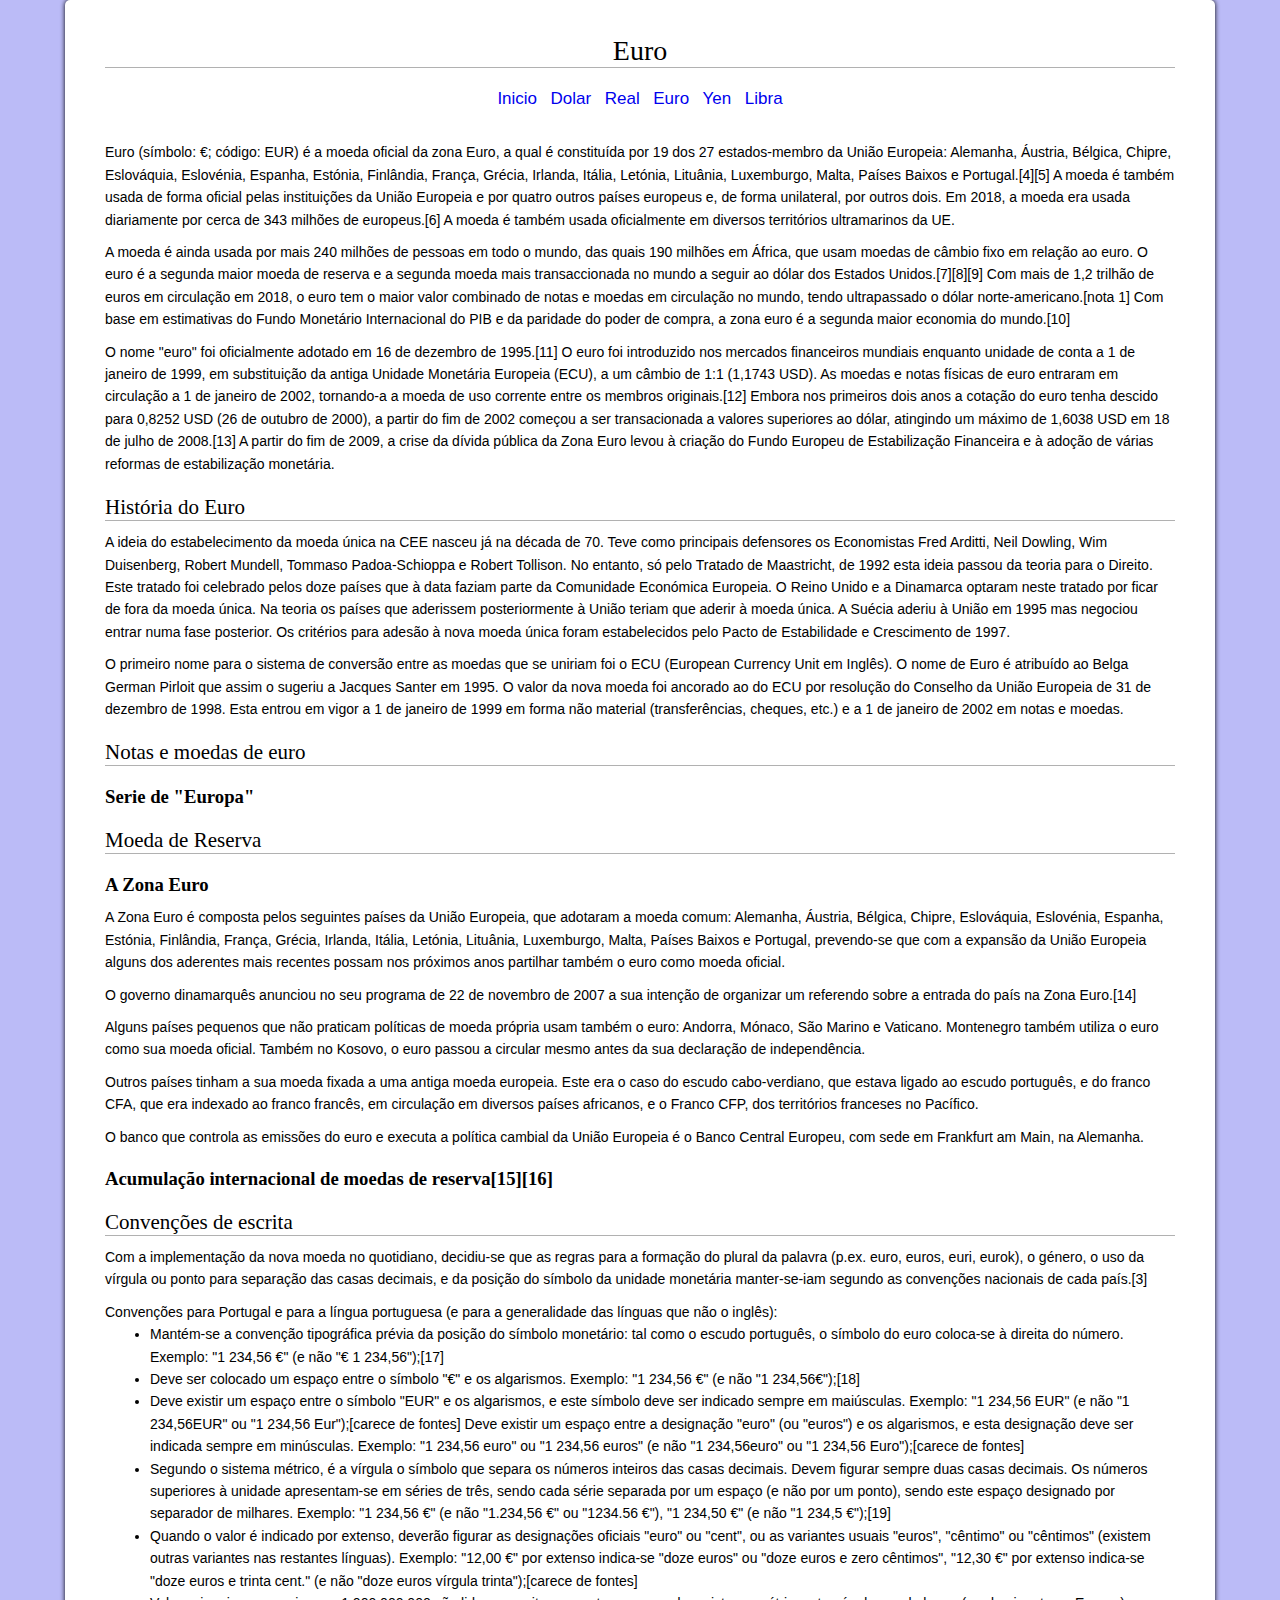
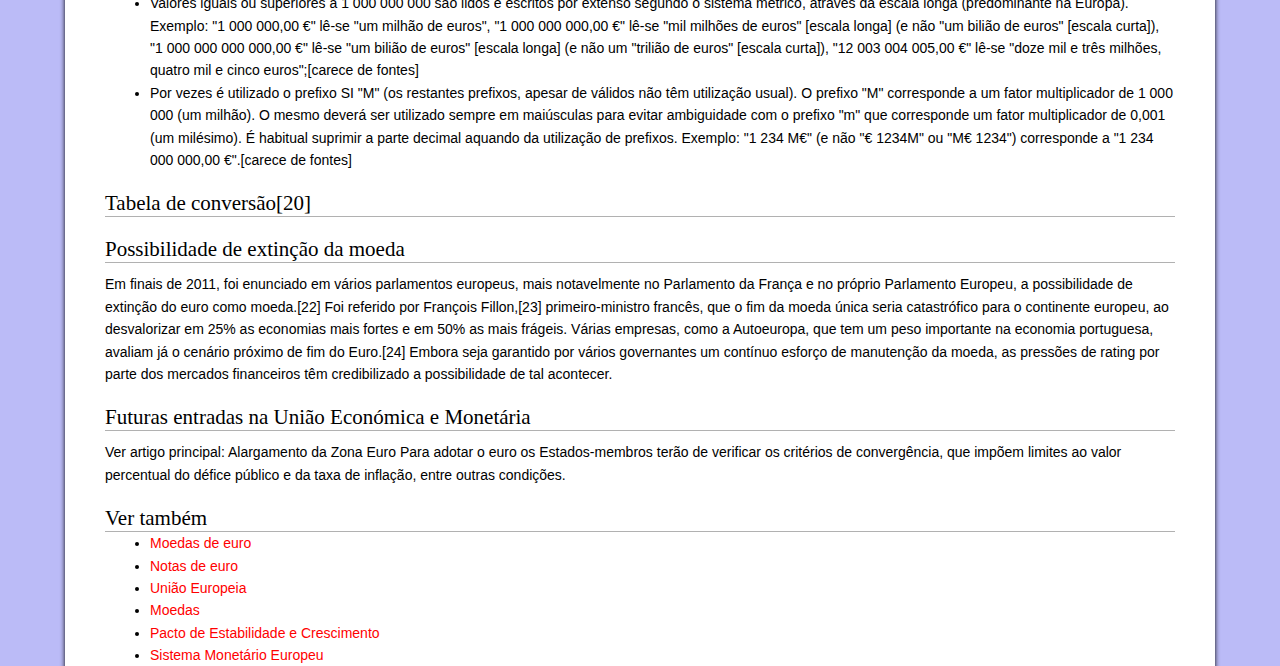
<file: euro.html>
<!DOCTYPE html>
<html lang="PT-BR">

<head>
    <meta charset="UTF-8">
    <meta http-equiv="X-UA-Compatible" content="IE=edge">
    <meta name="viewport" content="width=device-width, initial-scale=1.0">
    <link rel="stylesheet"
        href="https://fonts.googleapis.com/css2?family=Material+Symbols+Outlined:opsz,wght,FILL,GRAD@48,400,0,0" />
    <link rel="stylesheet" href="css/index.css" screen="all">
    <link rel="stylesheet" href="css/mediaq.css">
    <title>Euro</title>
</head>

<body onresize="mudarTamanho()">
    <main>
        <header>
            <span id="burguer" class="material-symbols-outlined" onclick="clickMenu()">
                menu
            </span>
            <h1>Euro</h1>

            <menu id="menuheader">
                <ul>
                    <li><a href="index.html">Inicio</a></li>
                    <li><a href="#">Dolar</a></li>
                    <li><a href="#">Real</a></li>
                    <li><a href="euro.html">Euro</a></li>
                    <li><a href="#">Yen</a></li>
                    <li><a href="#">Libra</a></li>
                </ul>
            </menu>
        </header>
        
        <section>
            <article>
                <p>
                    Euro (símbolo: €; código: EUR) é a moeda oficial da zona Euro, a qual é constituída por 19 dos 27
                    estados-membro da
                    União Europeia: Alemanha, Áustria, Bélgica, Chipre, Eslováquia, Eslovénia, Espanha, Estónia, Finlândia,
                    França,
                    Grécia, Irlanda, Itália, Letónia, Lituânia, Luxemburgo, Malta, Países Baixos e Portugal.[4][5] A moeda é
                    também
                    usada de forma oficial pelas instituições da União Europeia e por quatro outros países europeus e, de
                    forma
                    unilateral, por outros dois. Em 2018, a moeda era usada diariamente por cerca de 343 milhões de
                    europeus.[6] A moeda
                    é também usada oficialmente em diversos territórios ultramarinos da UE.
                </p>

                <p>
                    A moeda é ainda usada por mais 240 milhões de pessoas em todo o mundo, das quais 190 milhões em África,
                    que usam
                    moedas de câmbio fixo em relação ao euro. O euro é a segunda maior moeda de reserva e a segunda moeda
                    mais
                    transaccionada no mundo a seguir ao dólar dos Estados Unidos.[7][8][9] Com mais de 1,2 trilhão de euros
                    em
                    circulação em 2018, o euro tem o maior valor combinado de notas e moedas em circulação no mundo, tendo
                    ultrapassado
                    o dólar norte-americano.[nota 1] Com base em estimativas do Fundo Monetário Internacional do PIB e da
                    paridade do
                    poder de compra, a zona euro é a segunda maior economia do mundo.[10]
                </p>

                <p>
                    O nome "euro" foi oficialmente adotado em 16 de dezembro de 1995.[11] O euro foi introduzido nos
                    mercados
                    financeiros mundiais enquanto unidade de conta a 1 de janeiro de 1999, em substituição da antiga Unidade
                    Monetária
                    Europeia (ECU), a um câmbio de 1:1 (1,1743 USD). As moedas e notas físicas de euro entraram em
                    circulação a 1 de
                    janeiro de 2002, tornando-a a moeda de uso corrente entre os membros originais.[12] Embora nos primeiros
                    dois anos a
                    cotação do euro tenha descido para 0,8252 USD (26 de outubro de 2000), a partir do fim de 2002 começou a
                    ser
                    transacionada a valores superiores ao dólar, atingindo um máximo de 1,6038 USD em 18 de julho de
                    2008.[13] A partir
                    do fim de 2009, a crise da dívida pública da Zona Euro levou à criação do Fundo Europeu de Estabilização
                    Financeira
                    e à adoção de várias reformas de estabilização monetária.
                </p>

                <h2>História do Euro</h2>
                <p>
                    A ideia do estabelecimento da moeda única na CEE nasceu já na década de 70. Teve como principais
                    defensores os
                    Economistas Fred Arditti, Neil Dowling, Wim Duisenberg, Robert Mundell, Tommaso Padoa-Schioppa e Robert
                    Tollison. No
                    entanto, só pelo Tratado de Maastricht, de 1992 esta ideia passou da teoria para o Direito. Este tratado
                    foi
                    celebrado pelos doze países que à data faziam parte da Comunidade Económica Europeia. O Reino Unido e a
                    Dinamarca
                    optaram neste tratado por ficar de fora da moeda única. Na teoria os países que aderissem posteriormente
                    à União
                    teriam que aderir à moeda única. A Suécia aderiu à União em 1995 mas negociou entrar numa fase
                    posterior. Os
                    critérios para adesão à nova moeda única foram estabelecidos pelo Pacto de Estabilidade e Crescimento de
                    1997.
                </p>

                <p>
                    O primeiro nome para o sistema de conversão entre as moedas que se uniriam foi o ECU (European Currency
                    Unit em
                    Inglês). O nome de Euro é atribuído ao Belga German Pirloit que assim o sugeriu a Jacques Santer em
                    1995. O valor da
                    nova moeda foi ancorado ao do ECU por resolução do Conselho da União Europeia de 31 de dezembro de 1998.
                    Esta entrou
                    em vigor a 1 de janeiro de 1999 em forma não material (transferências, cheques, etc.) e a 1 de janeiro
                    de 2002 em
                    notas e moedas.
                </p>

                <h2>Notas e moedas de euro</h2>
                
                <h3>Serie de "Europa"</h3>

                <table></table>

                <h2>Moeda de Reserva</h2>
                
                <h3>A Zona Euro</h3>

                <p>
                    A Zona Euro é composta pelos seguintes países da União Europeia, que adotaram a moeda comum: Alemanha,
                    Áustria,
                    Bélgica, Chipre, Eslováquia, Eslovénia, Espanha, Estónia, Finlândia, França, Grécia, Irlanda, Itália,
                    Letónia,
                    Lituânia, Luxemburgo, Malta, Países Baixos e Portugal, prevendo-se que com a expansão da União Europeia
                    alguns dos
                    aderentes mais recentes possam nos próximos anos partilhar também o euro como moeda oficial.
                </p>

                <p>
                    O governo dinamarquês anunciou no seu programa de 22 de novembro de 2007 a sua intenção de organizar um
                    referendo
                    sobre a entrada do país na Zona Euro.[14]
                </p>

                <p>
                    Alguns países pequenos que não praticam políticas de moeda própria usam também o euro: Andorra, Mónaco,
                    São Marino e
                    Vaticano. Montenegro também utiliza o euro como sua moeda oficial. Também no Kosovo, o euro passou a
                    circular mesmo
                    antes da sua declaração de independência.
                </p>

                <p>
                    Outros países tinham a sua moeda fixada a uma antiga moeda europeia. Este era o caso do escudo
                    cabo-verdiano, que
                    estava ligado ao escudo português, e do franco CFA, que era indexado ao franco francês, em circulação em
                    diversos
                    países africanos, e o Franco CFP, dos territórios franceses no Pacífico.
                </p>

                <p>
                    O banco que controla as emissões do euro e executa a política cambial da União Europeia é o Banco
                    Central Europeu,
                    com sede em Frankfurt am Main, na Alemanha.
                </p>

                <h3>Acumulação internacional de moedas de reserva[15][16]</h3>

                <table></table>
                
                <h2>Convenções de escrita</h2>
                <p>
                    Com a implementação da nova moeda no quotidiano, decidiu-se que as regras para a formação do plural da
                    palavra
                    (p.ex. euro, euros, euri, eurok), o género, o uso da vírgula ou ponto para separação das casas decimais,
                    e da
                    posição do símbolo da unidade monetária manter-se-iam segundo as convenções nacionais de cada país.[3]
                </p>

                <p>
                    Convenções para Portugal e para a língua portuguesa (e para a generalidade das línguas que não o
                    inglês):
                </p>

                <ul>
                    <li>
                        Mantém-se a convenção tipográfica prévia da posição do símbolo monetário: tal como o escudo português, o
                        símbolo do
                        euro coloca-se à direita do número. Exemplo: "1 234,56 €" (e não "€ 1 234,56");[17]
                    </li>
                    
                    <li>
                        Deve ser colocado um espaço entre o símbolo "€" e os algarismos. Exemplo: "1 234,56 €" (e não "1
                        234,56€");[18]
                    </li>
                    
                    <li>
                        Deve existir um espaço entre o símbolo "EUR" e os algarismos, e este símbolo deve ser indicado sempre em
                        maiúsculas.
                        Exemplo: "1 234,56 EUR" (e não "1 234,56EUR" ou "1 234,56 Eur");[carece de fontes]
                        Deve existir um espaço entre a designação "euro" (ou "euros") e os algarismos, e esta designação deve
                        ser indicada
                        sempre em minúsculas. Exemplo: "1 234,56 euro" ou "1 234,56 euros" (e não "1 234,56euro" ou "1 234,56
                        Euro");[carece
                        de fontes]
                    </li>

                    <li>
                        Segundo o sistema métrico, é a vírgula o símbolo que separa os números inteiros das casas decimais.
                        Devem figurar
                        sempre duas casas decimais. Os números superiores à unidade apresentam-se em séries de três, sendo cada
                        série
                        separada por um espaço (e não por um ponto), sendo este espaço designado por separador de milhares.
                        Exemplo: "1
                        234,56 €" (e não "1.234,56 €" ou "1234.56 €"), "1 234,50 €" (e não "1 234,5 €");[19]
                    </li>
                    
                    <li>
                        Quando o valor é indicado por extenso, deverão figurar as designações oficiais "euro" ou "cent", ou as
                        variantes
                        usuais "euros", "cêntimo" ou "cêntimos" (existem outras variantes nas restantes línguas). Exemplo:
                        "12,00 €" por
                        extenso indica-se "doze euros" ou "doze euros e zero cêntimos", "12,30 €" por extenso indica-se "doze
                        euros e trinta
                        cent." (e não "doze euros vírgula trinta");[carece de fontes]
                    </li>
                    
                    <li>
                        Valores iguais ou superiores a 1 000 000 000 são lidos e escritos por extenso segundo o sistema métrico,
                        através da
                        escala longa (predominante na Europa). Exemplo: "1 000 000,00 €" lê-se "um milhão de euros", "1 000 000
                        000,00 €"
                        lê-se "mil milhões de euros" [escala longa] (e não "um bilião de euros" [escala curta]), "1 000 000 000
                        000,00 €"
                        lê-se "um bilião de euros" [escala longa] (e não um "trilião de euros" [escala curta]), "12 003 004
                        005,00 €" lê-se
                        "doze mil e três milhões, quatro mil e cinco euros";[carece de fontes]
                    </li>

                    <li>
                        Por vezes é utilizado o prefixo SI "M" (os restantes prefixos, apesar de válidos não têm utilização
                        usual). O
                        prefixo "M" corresponde a um fator multiplicador de 1 000 000 (um milhão). O mesmo deverá ser utilizado
                        sempre em
                        maiúsculas para evitar ambiguidade com o prefixo "m" que corresponde um fator multiplicador de 0,001 (um
                        milésimo).
                        É habitual suprimir a parte decimal aquando da utilização de prefixos. Exemplo: "1 234 M€" (e não "€
                        1234M" ou "M€
                        1234") corresponde a "1 234 000 000,00 €".[carece de fontes]
                    </li>
                </ul>


                <h2>Tabela de conversão[20]</h2>                

                <table></table>


                <h2>Possibilidade de extinção da moeda</h2>

                <p>
                    Em finais de 2011, foi enunciado em vários parlamentos europeus, mais notavelmente no Parlamento da
                    França e no
                    próprio Parlamento Europeu, a possibilidade de extinção do euro como moeda.[22] Foi referido por
                    François
                    Fillon,[23] primeiro-ministro francês, que o fim da moeda única seria catastrófico para o continente
                    europeu, ao
                    desvalorizar em 25% as economias mais fortes e em 50% as mais frágeis. Várias empresas, como a
                    Autoeuropa, que tem
                    um peso importante na economia portuguesa, avaliam já o cenário próximo de fim do Euro.[24] Embora seja
                    garantido
                    por vários governantes um contínuo esforço de manutenção da moeda, as pressões de rating por parte dos
                    mercados
                    financeiros têm credibilizado a possibilidade de tal acontecer.
                </p>

                <h2>Futuras entradas na União Económica e Monetária</h2>

                <p>
                    Ver artigo principal: Alargamento da Zona Euro
                    Para adotar o euro os Estados-membros terão de verificar os critérios de convergência, que impõem
                    limites ao valor
                    percentual do défice público e da taxa de inflação, entre outras condições.
                </p>

                <aside>
                    <h2>Ver também</h2>
                    <ul>
                        <li><a href="">Moedas de euro</a></li>
                        <li><a href="">Notas de euro</a></li>
                        <li><a href="">União Europeia</a></li>
                        <li><a href="">Moedas</a></li>
                        <li><a href="">Pacto de Estabilidade e Crescimento</a></li>
                        <li><a href="">Sistema Monetário Europeu</a></li>
                        <li><a href="">EuroBillTracker</a></li>
                    </ul>
                </aside>
            </article>
        </section>

    </main>

    <script src="js/index.js" type="text/javascript"></script>
</body>

</html>
</file>
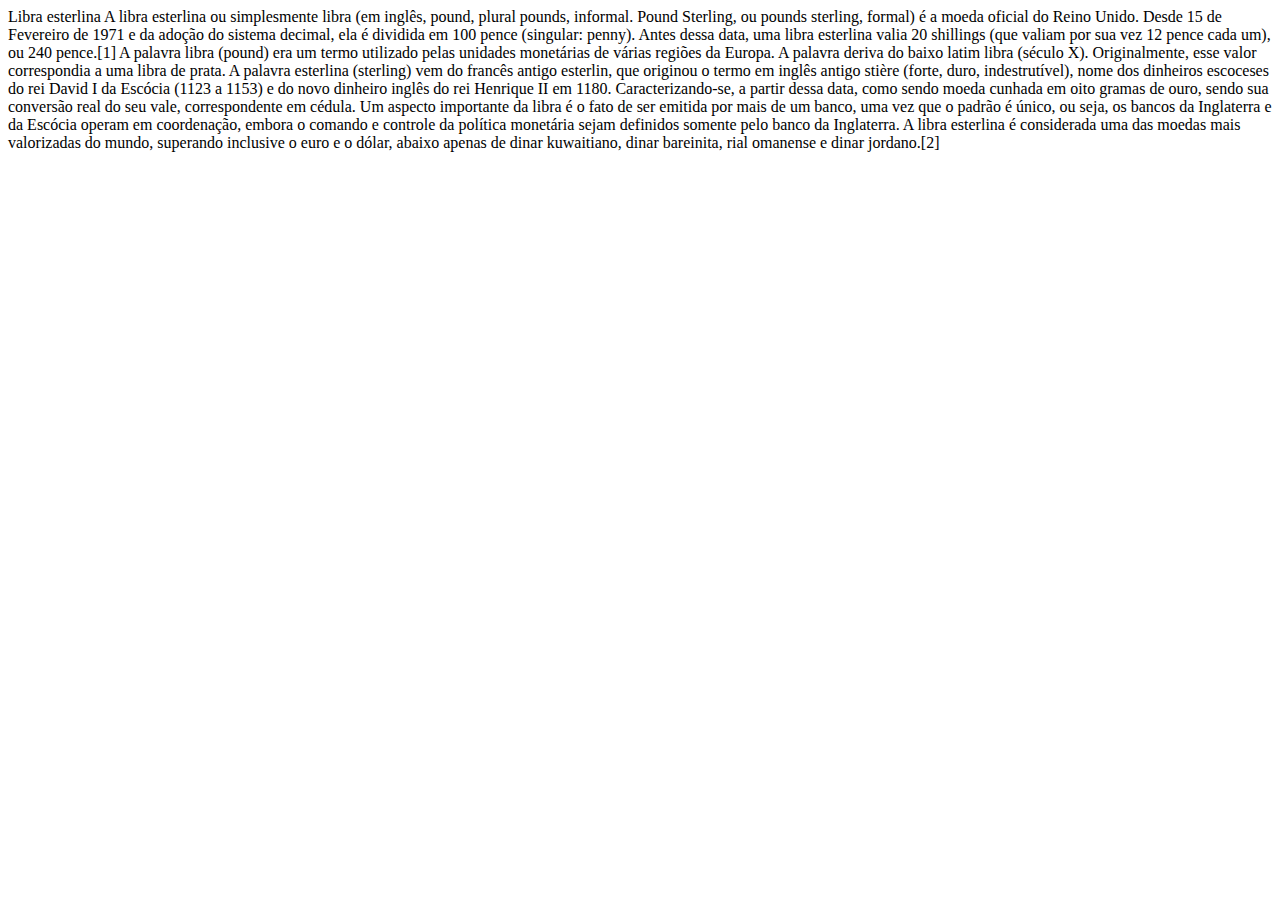
<file: libra.html>
<!DOCTYPE html>
<html lang="PT-BR">

<head>
    <meta charset="UTF-8">
    <meta http-equiv="X-UA-Compatible" content="IE=edge">
    <meta name="viewport" content="width=device-width, initial-scale=1.0">
    <title>Libras Esterlina</title>
</head>

<body>
    Libra esterlina

    A libra esterlina ou simplesmente libra (em inglês, pound, plural pounds, informal. Pound Sterling, ou pounds
    sterling, formal) é a moeda oficial do Reino Unido. Desde 15 de Fevereiro de 1971 e da adoção do sistema decimal,
    ela é dividida em 100 pence (singular: penny). Antes dessa data, uma libra esterlina valia 20 shillings (que valiam
    por sua vez 12 pence cada um), ou 240 pence.[1]

    A palavra libra (pound) era um termo utilizado pelas unidades monetárias de várias regiões da Europa. A palavra
    deriva do baixo latim libra (século X). Originalmente, esse valor correspondia a uma libra de prata.

    A palavra esterlina (sterling) vem do francês antigo esterlin, que originou o termo em inglês antigo stière (forte,
    duro, indestrutível), nome dos dinheiros escoceses do rei David I da Escócia (1123 a 1153) e do novo dinheiro inglês
    do rei Henrique II em 1180. Caracterizando-se, a partir dessa data, como sendo moeda cunhada em oito gramas de ouro,
    sendo sua conversão real do seu vale, correspondente em cédula.

    Um aspecto importante da libra é o fato de ser emitida por mais de um banco, uma vez que o padrão é único, ou seja,
    os bancos da Inglaterra e da Escócia operam em coordenação, embora o comando e controle da política monetária sejam
    definidos somente pelo banco da Inglaterra.

    A libra esterlina é considerada uma das moedas mais valorizadas do mundo, superando inclusive o euro e o dólar,
    abaixo apenas de dinar kuwaitiano, dinar bareinita, rial omanense e dinar jordano.[2]
</body>

</html>
</file>
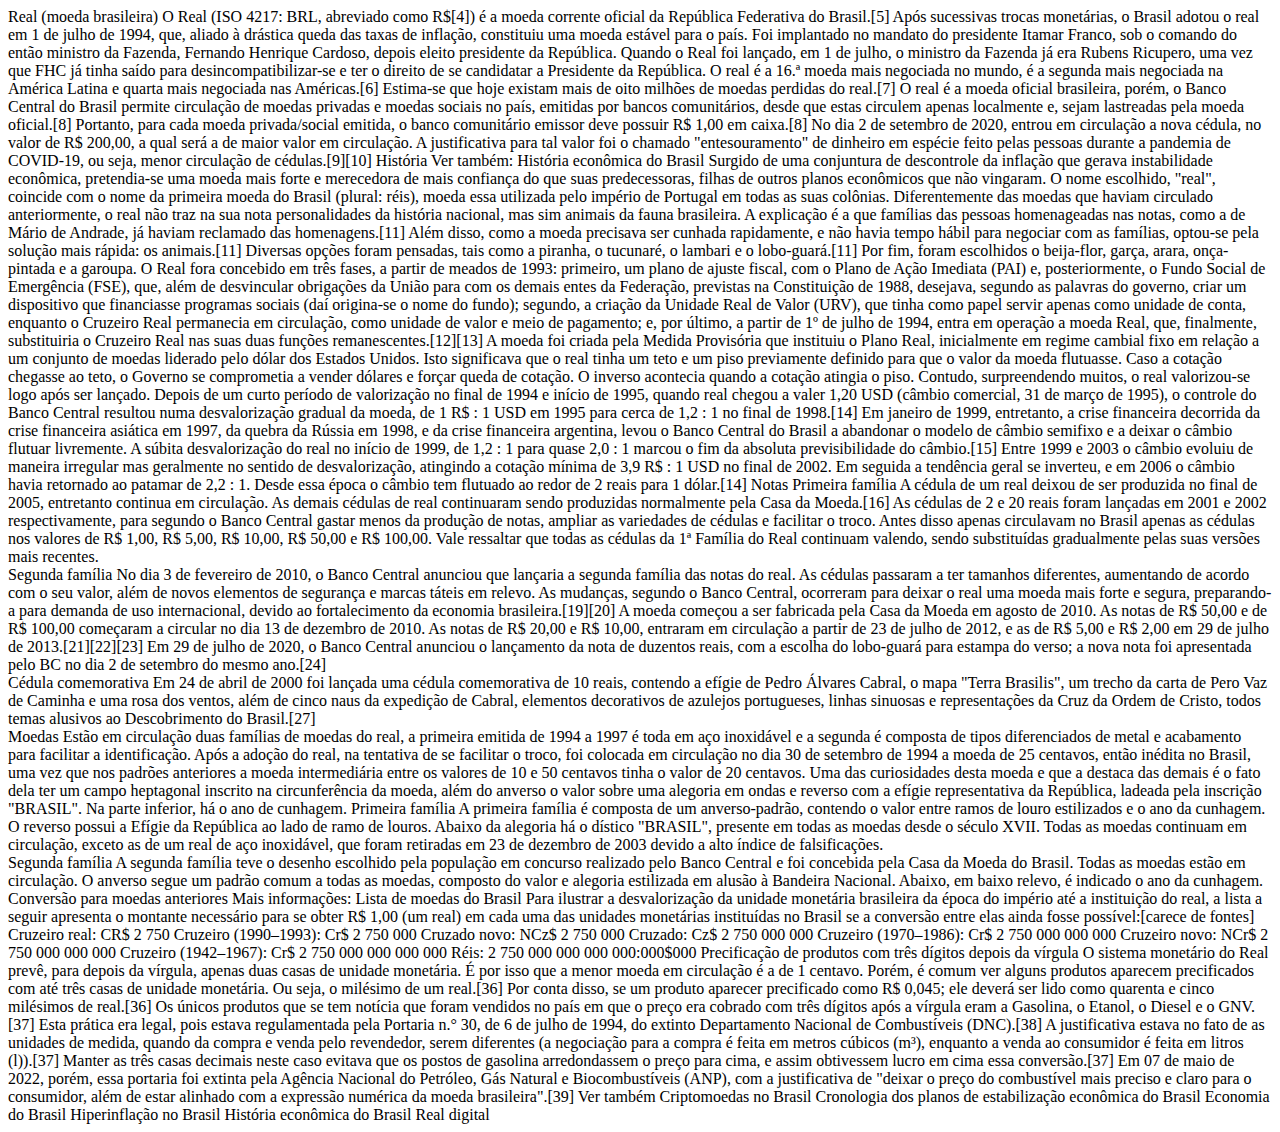
<file: real.html>
<!DOCTYPE html>
<html lang="PT-BR">

<head>
    <meta charset="UTF-8">
    <meta http-equiv="X-UA-Compatible" content="IE=edge">
    <meta name="viewport" content="width=device-width, initial-scale=1.0">
    <title>Real Brasileiro</title>
</head>

<body>
    Real (moeda brasileira)

    O Real (ISO 4217: BRL, abreviado como R$[4]) é a moeda corrente oficial da República Federativa do Brasil.[5] Após
    sucessivas trocas monetárias, o Brasil adotou o real em 1 de julho de 1994, que, aliado à drástica queda das taxas
    de inflação, constituiu uma moeda estável para o país. Foi implantado no mandato do presidente Itamar Franco, sob o
    comando do então ministro da Fazenda, Fernando Henrique Cardoso, depois eleito presidente da República. Quando o
    Real foi lançado, em 1 de julho, o ministro da Fazenda já era Rubens Ricupero, uma vez que FHC já tinha saído para
    desincompatibilizar-se e ter o direito de se candidatar a Presidente da República.

    O real é a 16.ª moeda mais negociada no mundo, é a segunda mais negociada na América Latina e quarta mais negociada
    nas Américas.[6] Estima-se que hoje existam mais de oito milhões de moedas perdidas do real.[7] O real é a moeda
    oficial brasileira, porém, o Banco Central do Brasil permite circulação de moedas privadas e moedas sociais no país,
    emitidas por bancos comunitários, desde que estas circulem apenas localmente e, sejam lastreadas pela moeda
    oficial.[8] Portanto, para cada moeda privada/social emitida, o banco comunitário emissor deve possuir R$ 1,00 em
    caixa.[8]

    No dia 2 de setembro de 2020, entrou em circulação a nova cédula, no valor de R$ 200,00, a qual será a de maior
    valor em circulação. A justificativa para tal valor foi o chamado "entesouramento" de dinheiro em espécie feito
    pelas pessoas durante a pandemia de COVID-19, ou seja, menor circulação de cédulas.[9][10]

    História
    Ver também: História econômica do Brasil
    Surgido de uma conjuntura de descontrole da inflação que gerava instabilidade econômica, pretendia-se uma moeda mais
    forte e merecedora de mais confiança do que suas predecessoras, filhas de outros planos econômicos que não vingaram.
    O nome escolhido, "real", coincide com o nome da primeira moeda do Brasil (plural: réis), moeda essa utilizada pelo
    império de Portugal em todas as suas colônias.

    Diferentemente das moedas que haviam circulado anteriormente, o real não traz na sua nota personalidades da história
    nacional, mas sim animais da fauna brasileira. A explicação é a que famílias das pessoas homenageadas nas notas,
    como a de Mário de Andrade, já haviam reclamado das homenagens.[11] Além disso, como a moeda precisava ser cunhada
    rapidamente, e não havia tempo hábil para negociar com as famílias, optou-se pela solução mais rápida: os
    animais.[11] Diversas opções foram pensadas, tais como a piranha, o tucunaré, o lambari e o lobo-guará.[11] Por fim,
    foram escolhidos o beija-flor, garça, arara, onça-pintada e a garoupa.

    O Real fora concebido em três fases, a partir de meados de 1993: primeiro, um plano de ajuste fiscal, com o Plano de
    Ação Imediata (PAI) e, posteriormente, o Fundo Social de Emergência (FSE), que, além de desvincular obrigações da
    União para com os demais entes da Federação, previstas na Constituição de 1988, desejava, segundo as palavras do
    governo, criar um dispositivo que financiasse programas sociais (daí origina-se o nome do fundo); segundo, a criação
    da Unidade Real de Valor (URV), que tinha como papel servir apenas como unidade de conta, enquanto o Cruzeiro Real
    permanecia em circulação, como unidade de valor e meio de pagamento; e, por último, a partir de 1º de julho de 1994,
    entra em operação a moeda Real, que, finalmente, substituiria o Cruzeiro Real nas suas duas funções
    remanescentes.[12][13]

    A moeda foi criada pela Medida Provisória que instituiu o Plano Real, inicialmente em regime cambial fixo em relação
    a um conjunto de moedas liderado pelo dólar dos Estados Unidos. Isto significava que o real tinha um teto e um piso
    previamente definido para que o valor da moeda flutuasse. Caso a cotação chegasse ao teto, o Governo se comprometia
    a vender dólares e forçar queda de cotação. O inverso acontecia quando a cotação atingia o piso. Contudo,
    surpreendendo muitos, o real valorizou-se logo após ser lançado. Depois de um curto período de valorização no final
    de 1994 e início de 1995, quando real chegou a valer 1,20 USD (câmbio comercial, 31 de março de 1995), o controle do
    Banco Central resultou numa desvalorização gradual da moeda, de 1 R$ : 1 USD em 1995 para cerca de 1,2 : 1 no final
    de 1998.[14]

    Em janeiro de 1999, entretanto, a crise financeira decorrida da crise financeira asiática em 1997, da quebra da
    Rússia em 1998, e da crise financeira argentina, levou o Banco Central do Brasil a abandonar o modelo de câmbio
    semifixo e a deixar o câmbio flutuar livremente. A súbita desvalorização do real no início de 1999, de 1,2 : 1 para
    quase 2,0 : 1 marcou o fim da absoluta previsibilidade do câmbio.[15] Entre 1999 e 2003 o câmbio evoluiu de maneira
    irregular mas geralmente no sentido de desvalorização, atingindo a cotação mínima de 3,9 R$ : 1 USD no final de
    2002. Em seguida a tendência geral se inverteu, e em 2006 o câmbio havia retornado ao patamar de 2,2 : 1. Desde essa
    época o câmbio tem flutuado ao redor de 2 reais para 1 dólar.[14]

    Notas
    Primeira família
    A cédula de um real deixou de ser produzida no final de 2005, entretanto continua em circulação. As demais cédulas
    de real continuaram sendo produzidas normalmente pela Casa da Moeda.[16]

    As cédulas de 2 e 20 reais foram lançadas em 2001 e 2002 respectivamente, para segundo o Banco Central gastar menos
    da produção de notas, ampliar as variedades de cédulas e facilitar o troco. Antes disso apenas circulavam no Brasil
    apenas as cédulas nos valores de R$ 1,00, R$ 5,00, R$ 10,00, R$ 50,00 e R$ 100,00.

    Vale ressaltar que todas as cédulas da 1ª Família do Real continuam valendo, sendo substituídas gradualmente pelas
    suas versões mais recentes.

    <table></table>

    Segunda família
    No dia 3 de fevereiro de 2010, o Banco Central anunciou que lançaria a segunda família das notas do real. As cédulas
    passaram a ter tamanhos diferentes, aumentando de acordo com o seu valor, além de novos elementos de segurança e
    marcas táteis em relevo. As mudanças, segundo o Banco Central, ocorreram para deixar o real uma moeda mais forte e
    segura, preparando-a para demanda de uso internacional, devido ao fortalecimento da economia brasileira.[19][20] A
    moeda começou a ser fabricada pela Casa da Moeda em agosto de 2010. As notas de R$ 50,00 e de R$ 100,00 começaram a
    circular no dia 13 de dezembro de 2010. As notas de R$ 20,00 e R$ 10,00, entraram em circulação a partir de 23 de
    julho de 2012, e as de R$ 5,00 e R$ 2,00 em 29 de julho de 2013.[21][22][23] Em 29 de julho de 2020, o Banco Central
    anunciou o lançamento da nota de duzentos reais, com a escolha do lobo-guará para estampa do verso; a nova nota foi
    apresentada pelo BC no dia 2 de setembro do mesmo ano.[24]

    <table></table>

    Cédula comemorativa
    Em 24 de abril de 2000 foi lançada uma cédula comemorativa de 10 reais, contendo a efígie de Pedro Álvares Cabral, o
    mapa "Terra Brasilis", um trecho da carta de Pero Vaz de Caminha e uma rosa dos ventos, além de cinco naus da
    expedição de Cabral, elementos decorativos de azulejos portugueses, linhas sinuosas e representações da Cruz da
    Ordem de Cristo, todos temas alusivos ao Descobrimento do Brasil.[27]

    <table></table>

    Moedas

    Estão em circulação duas famílias de moedas do real, a primeira emitida de 1994 a 1997 é toda em aço inoxidável e a
    segunda é composta de tipos diferenciados de metal e acabamento para facilitar a identificação.

    Após a adoção do real, na tentativa de se facilitar o troco, foi colocada em circulação no dia 30 de setembro de
    1994 a moeda de 25 centavos, então inédita no Brasil, uma vez que nos padrões anteriores a moeda intermediária entre
    os valores de 10 e 50 centavos tinha o valor de 20 centavos.

    Uma das curiosidades desta moeda e que a destaca das demais é o fato dela ter um campo heptagonal inscrito na
    circunferência da moeda, além do anverso o valor sobre uma alegoria em ondas e reverso com a efígie representativa
    da República, ladeada pela inscrição "BRASIL".

    Na parte inferior, há o ano de cunhagem.

    Primeira família
    A primeira família é composta de um anverso-padrão, contendo o valor entre ramos de louro estilizados e o ano da
    cunhagem. O reverso possui a Efígie da República ao lado de ramo de louros. Abaixo da alegoria há o dístico
    "BRASIL", presente em todas as moedas desde o século XVII.

    Todas as moedas continuam em circulação, exceto as de um real de aço inoxidável, que foram retiradas em 23 de
    dezembro de 2003 devido a alto índice de falsificações.

    <table></table>

    Segunda família
    A segunda família teve o desenho escolhido pela população em concurso realizado pelo Banco Central e foi concebida
    pela Casa da Moeda do Brasil. Todas as moedas estão em circulação.

    O anverso segue um padrão comum a todas as moedas, composto do valor e alegoria estilizada em alusão à Bandeira
    Nacional. Abaixo, em baixo relevo, é indicado o ano da cunhagem.

    <table></table>

    Conversão para moedas anteriores
    Mais informações: Lista de moedas do Brasil
    Para ilustrar a desvalorização da unidade monetária brasileira da época do império até a instituição do real, a
    lista a seguir apresenta o montante necessário para se obter R$ 1,00 (um real) em cada uma das unidades monetárias
    instituídas no Brasil se a conversão entre elas ainda fosse possível:[carece de fontes]

    Cruzeiro real: CR$ 2 750
    Cruzeiro (1990–1993): Cr$ 2 750 000
    Cruzado novo: NCz$ 2 750 000
    Cruzado: Cz$ 2 750 000 000
    Cruzeiro (1970–1986): Cr$ 2 750 000 000 000
    Cruzeiro novo: NCr$ 2 750 000 000 000
    Cruzeiro (1942–1967): Cr$ 2 750 000 000 000 000
    Réis: 2 750 000 000 000 000:000$000
    Precificação de produtos com três dígitos depois da vírgula
    O sistema monetário do Real prevê, para depois da vírgula, apenas duas casas de unidade monetária. É por isso que a
    menor moeda em circulação é a de 1 centavo. Porém, é comum ver alguns produtos aparecem precificados com até três
    casas de unidade monetária. Ou seja, o milésimo de um real.[36] Por conta disso, se um produto aparecer precificado
    como R$ 0,045; ele deverá ser lido como quarenta e cinco milésimos de real.[36]

    Os únicos produtos que se tem notícia que foram vendidos no país em que o preço era cobrado com três dígitos após a
    vírgula eram a Gasolina, o Etanol, o Diesel e o GNV.[37] Esta prática era legal, pois estava regulamentada pela
    Portaria n.° 30, de 6 de julho de 1994, do extinto Departamento Nacional de Combustíveis (DNC).[38] A justificativa
    estava no fato de as unidades de medida, quando da compra e venda pelo revendedor, serem diferentes (a negociação
    para a compra é feita em metros cúbicos (m³), enquanto a venda ao consumidor é feita em litros (l)).[37] Manter as
    três casas decimais neste caso evitava que os postos de gasolina arredondassem o preço para cima, e assim obtivessem
    lucro em cima essa conversão.[37] Em 07 de maio de 2022, porém, essa portaria foi extinta pela Agência Nacional do
    Petróleo, Gás Natural e Biocombustíveis (ANP), com a justificativa de "deixar o preço do combustível mais preciso e
    claro para o consumidor, além de estar alinhado com a expressão numérica da moeda brasileira".[39]

    Ver também
    Criptomoedas no Brasil
    Cronologia dos planos de estabilização econômica do Brasil
    Economia do Brasil
    Hiperinflação no Brasil
    História econômica do Brasil
    Real digital
</body>

</html>
</file>
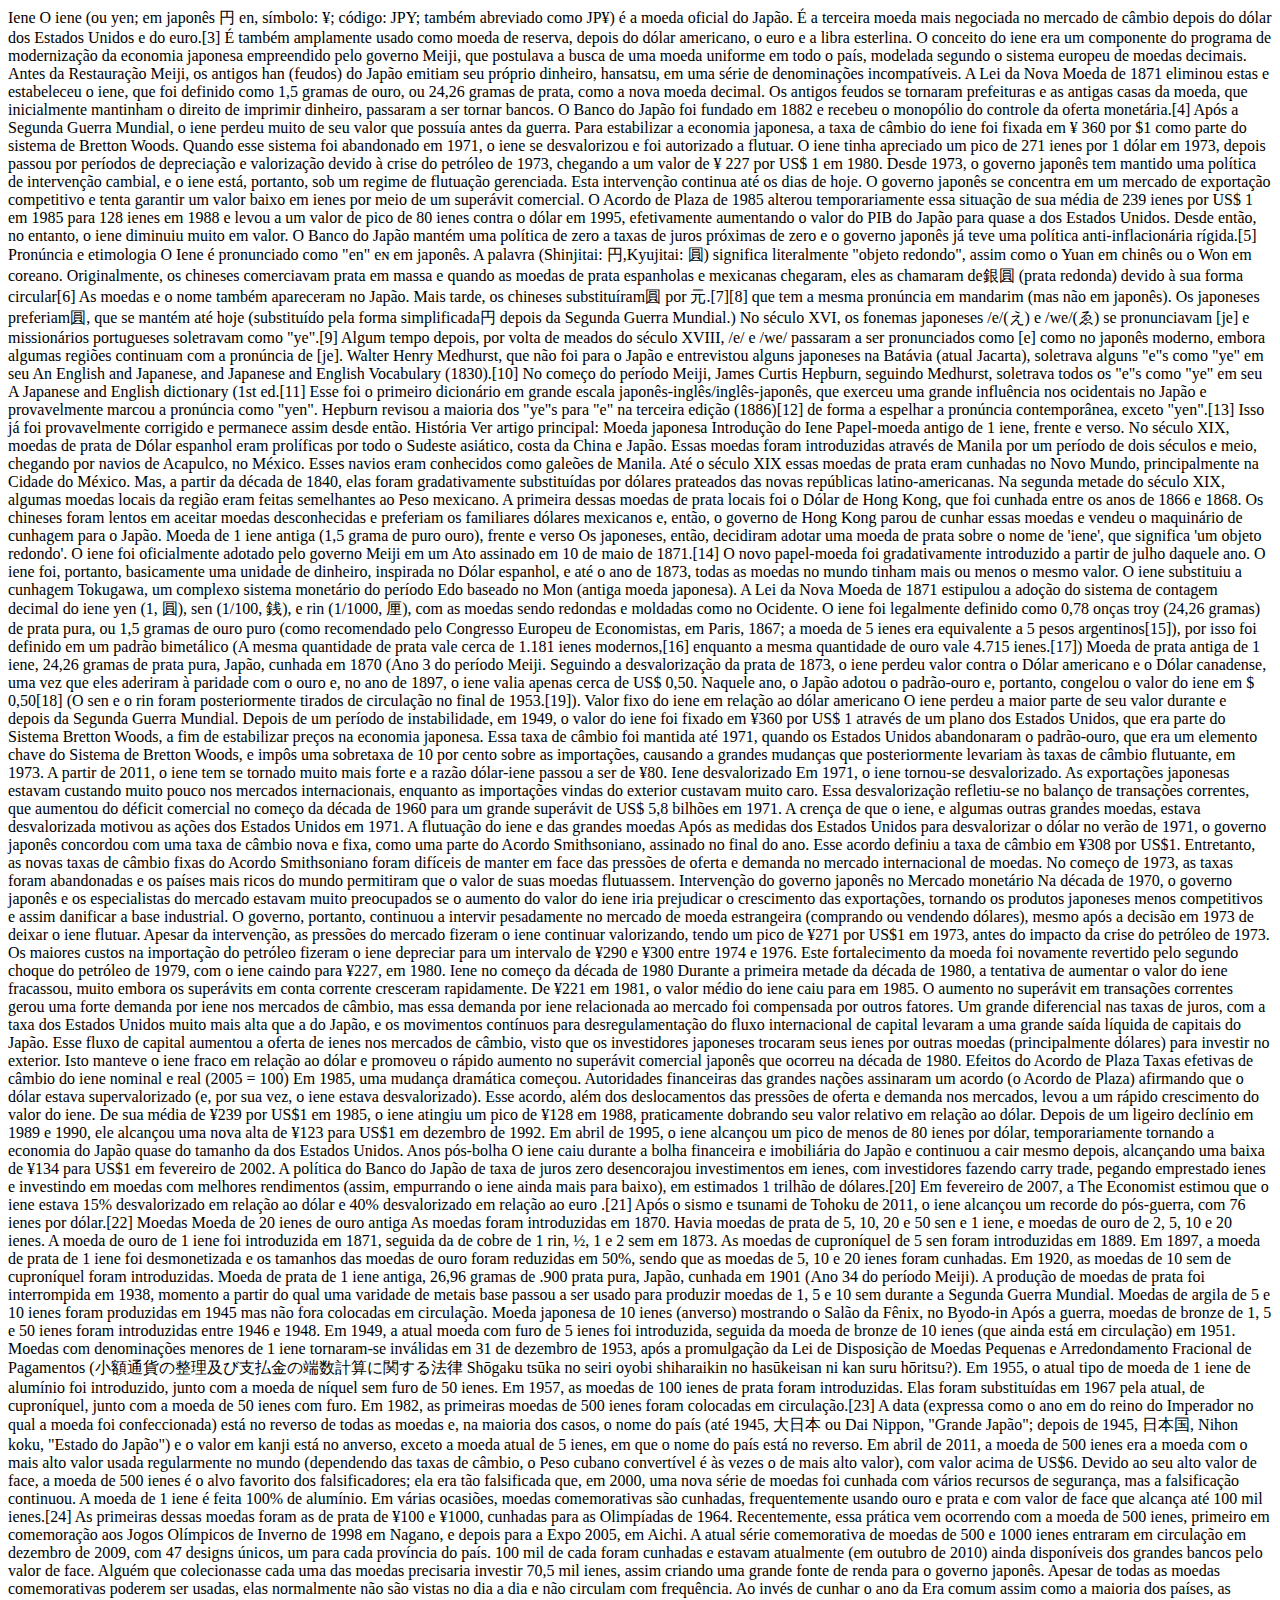
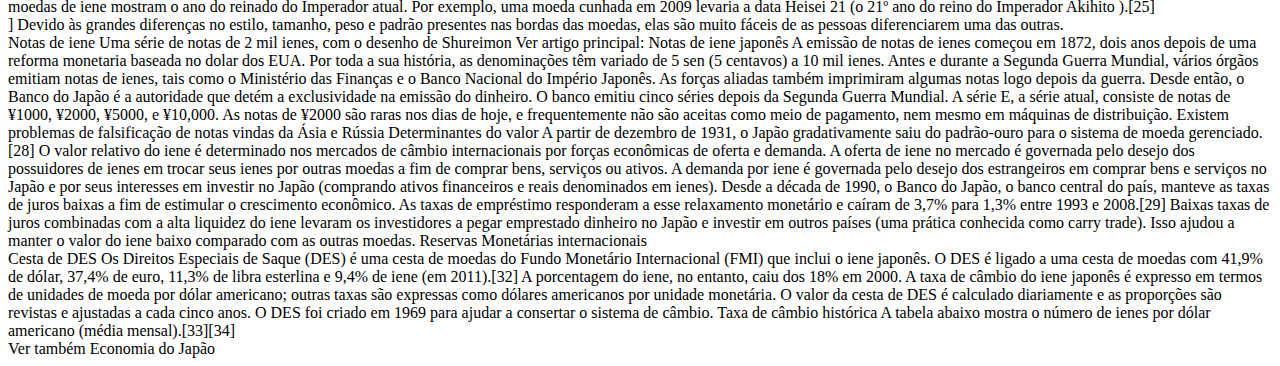
<file: yen.html>
<!DOCTYPE html>
<html lang="PT-BR">

<head>
    <meta charset="UTF-8">
    <meta http-equiv="X-UA-Compatible" content="IE=edge">
    <meta name="viewport" content="width=device-width, initial-scale=1.0">
    <title>Yen</title>
</head>

<body>
    Iene

    O iene (ou yen; em japonês 円 en, símbolo: ¥; código: JPY; também abreviado como JP¥) é a moeda oficial do Japão. É a
    terceira moeda mais negociada no mercado de câmbio depois do dólar dos Estados Unidos e do euro.[3] É também
    amplamente usado como moeda de reserva, depois do dólar americano, o euro e a libra esterlina.

    O conceito do iene era um componente do programa de modernização da economia japonesa empreendido pelo governo
    Meiji, que postulava a busca de uma moeda uniforme em todo o país, modelada segundo o sistema europeu de moedas
    decimais. Antes da Restauração Meiji, os antigos han (feudos) do Japão emitiam seu próprio dinheiro, hansatsu, em
    uma série de denominações incompatíveis. A Lei da Nova Moeda de 1871 eliminou estas e estabeleceu o iene, que foi
    definido como 1,5 gramas de ouro, ou 24,26 gramas de prata, como a nova moeda decimal. Os antigos feudos se tornaram
    prefeituras e as antigas casas da moeda, que inicialmente mantinham o direito de imprimir dinheiro, passaram a ser
    tornar bancos. O Banco do Japão foi fundado em 1882 e recebeu o monopólio do controle da oferta monetária.[4]

    Após a Segunda Guerra Mundial, o iene perdeu muito de seu valor que possuía antes da guerra. Para estabilizar a
    economia japonesa, a taxa de câmbio do iene foi fixada em ¥ 360 por $1 como parte do sistema de Bretton Woods.
    Quando esse sistema foi abandonado em 1971, o iene se desvalorizou e foi autorizado a flutuar. O iene tinha
    apreciado um pico de 271 ienes por 1 dólar em 1973, depois passou por períodos de depreciação e valorização devido à
    crise do petróleo de 1973, chegando a um valor de ¥ 227 por US$ 1 em 1980.

    Desde 1973, o governo japonês tem mantido uma política de intervenção cambial, e o iene está, portanto, sob um
    regime de flutuação gerenciada. Esta intervenção continua até os dias de hoje. O governo japonês se concentra em um
    mercado de exportação competitivo e tenta garantir um valor baixo em ienes por meio de um superávit comercial. O
    Acordo de Plaza de 1985 alterou temporariamente essa situação de sua média de 239 ienes por US$ 1 em 1985 para 128
    ienes em 1988 e levou a um valor de pico de 80 ienes contra o dólar em 1995, efetivamente aumentando o valor do PIB
    do Japão para quase a dos Estados Unidos. Desde então, no entanto, o iene diminuiu muito em valor. O Banco do Japão
    mantém uma política de zero a taxas de juros próximas de zero e o governo japonês já teve uma política
    anti-inflacionária rígida.[5]

    Pronúncia e etimologia
    O Iene é pronunciado como "en" eɴ em japonês. A palavra (Shinjitai: 円,Kyujitai: 圓) significa literalmente "objeto
    redondo", assim como o Yuan em chinês ou o Won em coreano. Originalmente, os chineses comerciavam prata em massa e
    quando as moedas de prata espanholas e mexicanas chegaram, eles as chamaram de銀圓 (prata redonda) devido à sua forma
    circular[6] As moedas e o nome também apareceram no Japão. Mais tarde, os chineses substituíram圓 por 元.[7][8] que
    tem a mesma pronúncia em mandarim (mas não em japonês). Os japoneses preferiam圓, que se mantém até hoje (substituído
    pela forma simplificada円 depois da Segunda Guerra Mundial.)

    No século XVI, os fonemas japoneses /e/(え) e /we/(ゑ) se pronunciavam [je] e missionários portugueses soletravam como
    "ye".[9] Algum tempo depois, por volta de meados do século XVIII, /e/ e /we/ passaram a ser pronunciados como [e]
    como no japonês moderno, embora algumas regiões continuam com a pronúncia de [je]. Walter Henry Medhurst, que não
    foi para o Japão e entrevistou alguns japoneses na Batávia (atual Jacarta), soletrava alguns "e"s como "ye" em seu
    An English and Japanese, and Japanese and English Vocabulary (1830).[10] No começo do período Meiji, James Curtis
    Hepburn, seguindo Medhurst, soletrava todos os "e"s como "ye" em seu A Japanese and English dictionary (1st ed.[11]
    Esse foi o primeiro dicionário em grande escala japonês-inglês/inglês-japonês, que exerceu uma grande influência nos
    ocidentais no Japão e provavelmente marcou a pronúncia como "yen". Hepburn revisou a maioria dos "ye"s para "e" na
    terceira edição (1886)[12] de forma a espelhar a pronúncia contemporânea, exceto "yen".[13] Isso já foi
    provavelmente corrigido e permanece assim desde então.

    História
    Ver artigo principal: Moeda japonesa
    Introdução do Iene

    Papel-moeda antigo de 1 iene, frente e verso.
    No século XIX, moedas de prata de Dólar espanhol eram prolíficas por todo o Sudeste asiático, costa da China e
    Japão. Essas moedas foram introduzidas através de Manila por um período de dois séculos e meio, chegando por navios
    de Acapulco, no México. Esses navios eram conhecidos como galeões de Manila. Até o século XIX essas moedas de prata
    eram cunhadas no Novo Mundo, principalmente na Cidade do México. Mas, a partir da década de 1840, elas foram
    gradativamente substituídas por dólares prateados das novas repúblicas latino-americanas. Na segunda metade do
    século XIX, algumas moedas locais da região eram feitas semelhantes ao Peso mexicano. A primeira dessas moedas de
    prata locais foi o Dólar de Hong Kong, que foi cunhada entre os anos de 1866 e 1868. Os chineses foram lentos em
    aceitar moedas desconhecidas e preferiam os familiares dólares mexicanos e, então, o governo de Hong Kong parou de
    cunhar essas moedas e vendeu o maquinário de cunhagem para o Japão.


    Moeda de 1 iene antiga (1,5 grama de puro ouro), frente e verso
    Os japoneses, então, decidiram adotar uma moeda de prata sobre o nome de 'iene', que significa 'um objeto redondo'.
    O iene foi oficialmente adotado pelo governo Meiji em um Ato assinado em 10 de maio de 1871.[14] O novo papel-moeda
    foi gradativamente introduzido a partir de julho daquele ano. O iene foi, portanto, basicamente uma unidade de
    dinheiro, inspirada no Dólar espanhol, e até o ano de 1873, todas as moedas no mundo tinham mais ou menos o mesmo
    valor. O iene substituiu a cunhagem Tokugawa, um complexo sistema monetário do período Edo baseado no Mon (antiga
    moeda japonesa). A Lei da Nova Moeda de 1871 estipulou a adoção do sistema de contagem decimal do iene yen (1, 圓),
    sen (1/100, 銭), e rin (1/1000, 厘), com as moedas sendo redondas e moldadas como no Ocidente. O iene foi legalmente
    definido como 0,78 onças troy (24,26 gramas) de prata pura, ou 1,5 gramas de ouro puro (como recomendado pelo
    Congresso Europeu de Economistas, em Paris, 1867; a moeda de 5 ienes era equivalente a 5 pesos argentinos[15]), por
    isso foi definido em um padrão bimetálico (A mesma quantidade de prata vale cerca de 1.181 ienes modernos,[16]
    enquanto a mesma quantidade de ouro vale 4.715 ienes.[17])


    Moeda de prata antiga de 1 iene, 24,26 gramas de prata pura, Japão, cunhada em 1870 (Ano 3 do período Meiji.
    Seguindo a desvalorização da prata de 1873, o iene perdeu valor contra o Dólar americano e o Dólar canadense, uma
    vez que eles aderiram à paridade com o ouro e, no ano de 1897, o iene valia apenas cerca de US$ 0,50. Naquele ano, o
    Japão adotou o padrão-ouro e, portanto, congelou o valor do iene em $ 0,50[18] (O sen e o rin foram posteriormente
    tirados de circulação no final de 1953.[19]).

    Valor fixo do iene em relação ao dólar americano
    O iene perdeu a maior parte de seu valor durante e depois da Segunda Guerra Mundial. Depois de um período de
    instabilidade, em 1949, o valor do iene foi fixado em ¥360 por US$ 1 através de um plano dos Estados Unidos, que era
    parte do Sistema Bretton Woods, a fim de estabilizar preços na economia japonesa. Essa taxa de câmbio foi mantida
    até 1971, quando os Estados Unidos abandonaram o padrão-ouro, que era um elemento chave do Sistema de Bretton Woods,
    e impôs uma sobretaxa de 10 por cento sobre as importações, causando a grandes mudanças que posteriormente levariam
    às taxas de câmbio flutuante, em 1973. A partir de 2011, o iene tem se tornado muito mais forte e a razão dólar-iene
    passou a ser de ¥80.

    Iene desvalorizado
    Em 1971, o iene tornou-se desvalorizado. As exportações japonesas estavam custando muito pouco nos mercados
    internacionais, enquanto as importações vindas do exterior custavam muito caro. Essa desvalorização refletiu-se no
    balanço de transações correntes, que aumentou do déficit comercial no começo da década de 1960 para um grande
    superávit de US$ 5,8 bilhões em 1971. A crença de que o iene, e algumas outras grandes moedas, estava desvalorizada
    motivou as ações dos Estados Unidos em 1971.

    A flutuação do iene e das grandes moedas
    Após as medidas dos Estados Unidos para desvalorizar o dólar no verão de 1971, o governo japonês concordou com uma
    taxa de câmbio nova e fixa, como uma parte do Acordo Smithsoniano, assinado no final do ano. Esse acordo definiu a
    taxa de câmbio em ¥308 por US$1. Entretanto, as novas taxas de câmbio fixas do Acordo Smithsoniano foram difíceis de
    manter em face das pressões de oferta e demanda no mercado internacional de moedas. No começo de 1973, as taxas
    foram abandonadas e os países mais ricos do mundo permitiram que o valor de suas moedas flutuassem.

    Intervenção do governo japonês no Mercado monetário
    Na década de 1970, o governo japonês e os especialistas do mercado estavam muito preocupados se o aumento do valor
    do iene iria prejudicar o crescimento das exportações, tornando os produtos japoneses menos competitivos e assim
    danificar a base industrial. O governo, portanto, continuou a intervir pesadamente no mercado de moeda estrangeira
    (comprando ou vendendo dólares), mesmo após a decisão em 1973 de deixar o iene flutuar.

    Apesar da intervenção, as pressões do mercado fizeram o iene continuar valorizando, tendo um pico de ¥271 por US$1
    em 1973, antes do impacto da crise do petróleo de 1973. Os maiores custos na importação do petróleo fizeram o iene
    depreciar para um intervalo de ¥290 e ¥300 entre 1974 e 1976. Este fortalecimento da moeda foi novamente revertido
    pelo segundo choque do petróleo de 1979, com o iene caindo para ¥227, em 1980.

    Iene no começo da década de 1980
    Durante a primeira metade da década de 1980, a tentativa de aumentar o valor do iene fracassou, muito embora os
    superávits em conta corrente cresceram rapidamente. De ¥221 em 1981, o valor médio do iene caiu para em 1985. O
    aumento no superávit em transações correntes gerou uma forte demanda por iene nos mercados de câmbio, mas essa
    demanda por iene relacionada ao mercado foi compensada por outros fatores. Um grande diferencial nas taxas de juros,
    com a taxa dos Estados Unidos muito mais alta que a do Japão, e os movimentos contínuos para desregulamentação do
    fluxo internacional de capital levaram a uma grande saída líquida de capitais do Japão. Esse fluxo de capital
    aumentou a oferta de ienes nos mercados de câmbio, visto que os investidores japoneses trocaram seus ienes por
    outras moedas (principalmente dólares) para investir no exterior. Isto manteve o iene fraco em relação ao dólar e
    promoveu o rápido aumento no superávit comercial japonês que ocorreu na década de 1980.

    Efeitos do Acordo de Plaza


    Taxas efetivas de câmbio do iene nominal e real (2005 = 100)
    Em 1985, uma mudança dramática começou. Autoridades financeiras das grandes nações assinaram um acordo (o Acordo de
    Plaza) afirmando que o dólar estava supervalorizado (e, por sua vez, o iene estava desvalorizado). Esse acordo, além
    dos deslocamentos das pressões de oferta e demanda nos mercados, levou a um rápido crescimento do valor do iene. De
    sua média de ¥239 por US$1 em 1985, o iene atingiu um pico de ¥128 em 1988, praticamente dobrando seu valor relativo
    em relação ao dólar. Depois de um ligeiro declínio em 1989 e 1990, ele alcançou uma nova alta de ¥123 para US$1 em
    dezembro de 1992. Em abril de 1995, o iene alcançou um pico de menos de 80 ienes por dólar, temporariamente tornando
    a economia do Japão quase do tamanho da dos Estados Unidos.

    Anos pós-bolha
    O iene caiu durante a bolha financeira e imobiliária do Japão e continuou a cair mesmo depois, alcançando uma baixa
    de ¥134 para US$1 em fevereiro de 2002. A política do Banco do Japão de taxa de juros zero desencorajou
    investimentos em ienes, com investidores fazendo carry trade, pegando emprestado ienes e investindo em moedas com
    melhores rendimentos (assim, empurrando o iene ainda mais para baixo), em estimados 1 trilhão de dólares.[20] Em
    fevereiro de 2007, a The Economist estimou que o iene estava 15% desvalorizado em relação ao dólar e 40%
    desvalorizado em relação ao euro .[21]

    Após o sismo e tsunami de Tohoku de 2011, o iene alcançou um recorde do pós-guerra, com 76 ienes por dólar.[22]

    Moedas

    Moeda de 20 ienes de ouro antiga
    As moedas foram introduzidas em 1870. Havia moedas de prata de 5, 10, 20 e 50 sen e 1 iene, e moedas de ouro de 2,
    5, 10 e 20 ienes. A moeda de ouro de 1 iene foi introduzida em 1871, seguida da de cobre de 1 rin, ½, 1 e 2 sem em
    1873.

    As moedas de cuproníquel de 5 sen foram introduzidas em 1889. Em 1897, a moeda de prata de 1 iene foi desmonetizada
    e os tamanhos das moedas de ouro foram reduzidas em 50%, sendo que as moedas de 5, 10 e 20 ienes foram cunhadas. Em
    1920, as moedas de 10 sem de cuproníquel foram introduzidas.


    Moeda de prata de 1 iene antiga, 26,96 gramas de .900 prata pura, Japão, cunhada em 1901 (Ano 34 do período Meiji).
    A produção de moedas de prata foi interrompida em 1938, momento a partir do qual uma varidade de metais base passou
    a ser usado para produzir moedas de 1, 5 e 10 sem durante a Segunda Guerra Mundial. Moedas de argila de 5 e 10 ienes
    foram produzidas em 1945 mas não fora colocadas em circulação.


    Moeda japonesa de 10 ienes (anverso) mostrando o Salão da Fênix, no Byodo-in
    Após a guerra, moedas de bronze de 1, 5 e 50 ienes foram introduzidas entre 1946 e 1948. Em 1949, a atual moeda com
    furo de 5 ienes foi introduzida, seguida da moeda de bronze de 10 ienes (que ainda está em circulação) em 1951.

    Moedas com denominações menores de 1 iene tornaram-se inválidas em 31 de dezembro de 1953, após a promulgação da Lei
    de Disposição de Moedas Pequenas e Arredondamento Fracional de Pagamentos (小額通貨の整理及び支払金の端数計算に関する法律 Shōgaku tsūka no
    seiri oyobi shiharaikin no hasūkeisan ni kan suru hōritsu?).

    Em 1955, o atual tipo de moeda de 1 iene de alumínio foi introduzido, junto com a moeda de níquel sem furo de 50
    ienes. Em 1957, as moedas de 100 ienes de prata foram introduzidas. Elas foram substituídas em 1967 pela atual, de
    cuproníquel, junto com a moeda de 50 ienes com furo. Em 1982, as primeiras moedas de 500 ienes foram colocadas em
    circulação.[23]

    A data (expressa como o ano em do reino do Imperador no qual a moeda foi confeccionada) está no reverso de todas as
    moedas e, na maioria dos casos, o nome do país (até 1945, 大日本 ou Dai Nippon, "Grande Japão"; depois de 1945, 日本国,
    Nihon koku, "Estado do Japão") e o valor em kanji está no anverso, exceto a moeda atual de 5 ienes, em que o nome do
    país está no reverso.

    Em abril de 2011, a moeda de 500 ienes era a moeda com o mais alto valor usada regularmente no mundo (dependendo das
    taxas de câmbio, o Peso cubano convertível é às vezes o de mais alto valor), com valor acima de US$6. Devido ao seu
    alto valor de face, a moeda de 500 ienes é o alvo favorito dos falsificadores; ela era tão falsificada que, em 2000,
    uma nova série de moedas foi cunhada com vários recursos de segurança, mas a falsificação continuou.

    A moeda de 1 iene é feita 100% de alumínio.

    Em várias ocasiões, moedas comemorativas são cunhadas, frequentemente usando ouro e prata e com valor de face que
    alcança até 100 mil ienes.[24] As primeiras dessas moedas foram as de prata de ¥100 e ¥1000, cunhadas para as
    Olimpíadas de 1964. Recentemente, essa prática vem ocorrendo com a moeda de 500 ienes, primeiro em comemoração aos
    Jogos Olímpicos de Inverno de 1998 em Nagano, e depois para a Expo 2005, em Aichi. A atual série comemorativa de
    moedas de 500 e 1000 ienes entraram em circulação em dezembro de 2009, com 47 designs únicos, um para cada província
    do país. 100 mil de cada foram cunhadas e estavam atualmente (em outubro de 2010) ainda disponíveis dos grandes
    bancos pelo valor de face. Alguém que colecionasse cada uma das moedas precisaria investir 70,5 mil ienes, assim
    criando uma grande fonte de renda para o governo japonês. Apesar de todas as moedas comemorativas poderem ser
    usadas, elas normalmente não são vistas no dia a dia e não circulam com frequência.

    Ao invés de cunhar o ano da Era comum assim como a maioria dos países, as moedas de iene mostram o ano do reinado do
    Imperador atual. Por exemplo, uma moeda cunhada em 2009 levaria a data Heisei 21 (o 21º ano do reino do Imperador
    Akihito ).[25]

    <table></table>]

    Devido às grandes diferenças no estilo, tamanho, peso e padrão presentes nas bordas das moedas, elas são muito
    fáceis de as pessoas diferenciarem uma das outras.

    <table></table>

    Notas de iene

    Uma série de notas de 2 mil ienes, com o desenho de Shureimon
    Ver artigo principal: Notas de iene japonês
    A emissão de notas de ienes começou em 1872, dois anos depois de uma reforma monetaria baseada no dolar dos EUA. Por
    toda a sua história, as denominações têm variado de 5 sen (5 centavos) a 10 mil ienes.

    Antes e durante a Segunda Guerra Mundial, vários órgãos emitiam notas de ienes, tais como o Ministério das Finanças
    e o Banco Nacional do Império Japonês. As forças aliadas também imprimiram algumas notas logo depois da guerra.
    Desde então, o Banco do Japão é a autoridade que detém a exclusividade na emissão do dinheiro. O banco emitiu cinco
    séries depois da Segunda Guerra Mundial. A série E, a série atual, consiste de notas de ¥1000, ¥2000, ¥5000, e
    ¥10,000. As notas de ¥2000 são raras nos dias de hoje, e frequentemente não são aceitas como meio de pagamento, nem
    mesmo em máquinas de distribuição.

    Existem problemas de falsificação de notas vindas da Ásia e Rússia

    Determinantes do valor
    A partir de dezembro de 1931, o Japão gradativamente saiu do padrão-ouro para o sistema de moeda gerenciado.[28]

    O valor relativo do iene é determinado nos mercados de câmbio internacionais por forças econômicas de oferta e
    demanda. A oferta de iene no mercado é governada pelo desejo dos possuidores de ienes em trocar seus ienes por
    outras moedas a fim de comprar bens, serviços ou ativos. A demanda por iene é governada pelo desejo dos estrangeiros
    em comprar bens e serviços no Japão e por seus interesses em investir no Japão (comprando ativos financeiros e reais
    denominados em ienes).

    Desde a década de 1990, o Banco do Japão, o banco central do país, manteve as taxas de juros baixas a fim de
    estimular o crescimento econômico. As taxas de empréstimo responderam a esse relaxamento monetário e caíram de 3,7%
    para 1,3% entre 1993 e 2008.[29] Baixas taxas de juros combinadas com a alta liquidez do iene levaram os
    investidores a pegar emprestado dinheiro no Japão e investir em outros países (uma prática conhecida como carry
    trade). Isso ajudou a manter o valor do iene baixo comparado com as outras moedas.

    Reservas Monetárias internacionais
    <table></table>

    Cesta de DES
    Os Direitos Especiais de Saque (DES) é uma cesta de moedas do Fundo Monetário Internacional (FMI) que inclui o iene
    japonês. O DES é ligado a uma cesta de moedas com 41,9% de dólar, 37,4% de euro, 11,3% de libra esterlina e 9,4% de
    iene (em 2011).[32] A porcentagem do iene, no entanto, caiu dos 18% em 2000. A taxa de câmbio do iene japonês é
    expresso em termos de unidades de moeda por dólar americano; outras taxas são expressas como dólares americanos por
    unidade monetária. O valor da cesta de DES é calculado diariamente e as proporções são revistas e ajustadas a cada
    cinco anos. O DES foi criado em 1969 para ajudar a consertar o sistema de câmbio.

    Taxa de câmbio histórica

    A tabela abaixo mostra o número de ienes por dólar americano (média mensal).[33][34]

    <table></table>

    Ver também
    Economia do Japão
</body>

</html>
</file>
<file: css/index.css>
@charset "UTF-8";

* {
    margin: 0px;
    padding: 0px;
}

html, body {
    width: 96vw;
    height: 100vh;
    background-color: white;
}

main {
    margin: 20px;
    background-color: white;
    padding: 15px;
    border-radius: 5px;
}

header > menu#menuheader {
    display: none;
}

header > #menuheader > ul {
    margin: 0px;
}

header > #menuheader > ul > li {
    list-style-type: none;
    text-align: center;
    border: 1.5px solid black;
}

header > menu#menuheader > ul > li > a {
    display: block;
}

span {
    margin-top: 10px;
    cursor: pointer;
}

#definicoesmoeda {
    margin-left: 45px;
}

#definicoesmoeda li {
    font-size: 14px;
    line-height: 22.4px;
    text-align: left;
}

ul {
    margin-left: 45px;
    font-size: 14px;
    line-height: 22.4px;
    text-align: left;
}

li {
    font-family: sans-serif;
}

h1, h2 {
    font-family: Georgia, 'Times New Roman', Times, serif;
    font-weight: normal;
    border-bottom: 1px solid rgba(128, 128, 128, 0.616);
    margin-top: 20px;
}

h1 {
    font-size: 28px;
}

h2 {
    font-size: 21px;
}

h3 {
    margin-top: 20px;
}

p {
    font-family: sans-serif;
    font-size: 14px;
    line-height: 22.4px;
    text-align: left;
    margin-top: 10px;
}

p > strong {
    padding: 0px;
}

a {
    padding: 0px;
    text-decoration: none;
}

a:hover {
    text-decoration: underline;
}

a:visited {
    color: red;
}

a > strong {
    padding: 0px;
}

div {
    display: block;
    text-align: center;
}

div.img {
    margin: 15px 15px 0px 0px;
}

figcaption {
    font-family: sans-serif;
    width: 230px;
    font-size: 12px;
    line-height: 17.3px;
    margin: auto;
}

aside > menu {
    columns: 2;
    margin-top: 10px;
}

footer > p {
    text-align: center;
    background-color: rgb(187, 187, 247);
    font-weight: bold;
    margin: 0px;
    padding: 10px;
}

footer > p > a {
    font: bold normal 1.1em sans-serif;
    color: red;
}
</file>
<file: css/mediaq.css>
@charset "UTF-8";

@media screen and (min-width: 768px) {
    html, body {
        width: 100%;
        background-color: rgb(187, 187, 247);
    }

    header {
        text-align: center;
        padding: 0px;
        margin: auto;
        margin-bottom: 30px;
    }

    header > h1 {
        margin-bottom: 20px;
    }

    span#burguer {
        display: none;
    }

    header > #menuheader  {
        display: block;
    }

    header > #menuheader > ul {
        margin-top: 10px;
        text-align: center;
    }

    header > menu#menuheader > ul > li {
        display: inline;
        border: none;
        padding: 5px;
    }

    header > menu#menuheader > ul > li > a {
        display: inline;
        font: normal 17px sans-serif;
    }

    main {
        width: 650px;
        margin: auto;
        box-shadow: 0px 0px 5px black;
        padding: 15px 40px 20px 40px;
        margin-bottom: 5px;
    }

    div {
        float: left;
    }
}

@media screen and (min-width: 992px) and (max-width: 1200px) {
    main {
        width: 800px;
    }
}

@media screen and (min-width: 1200px) and (max-width: 1950px) {
    main {
        width: 1070px;
    }
}

@media screen and (min-width: 1950px) {
    main {
        width: 1600px;
    }

    header > h1 {
        font-size: 32px;
    }

    #definicoesmoeda li {
        font-size: 17px;
        line-height: 28.4px;
        text-align: left;
    }

    ul {
        font-size: 17px;
        margin-left: 75px;
        line-height: 28.4px;
        text-align: left;
    }

    h2 {
        font-size: 24px;
    }
    
    h3 {
        font-size: 20.5px;
    }

    p {
        font-size: 17px;
        line-height: 28.4px;
        margin-top: 15px;
    }
}
</file>
